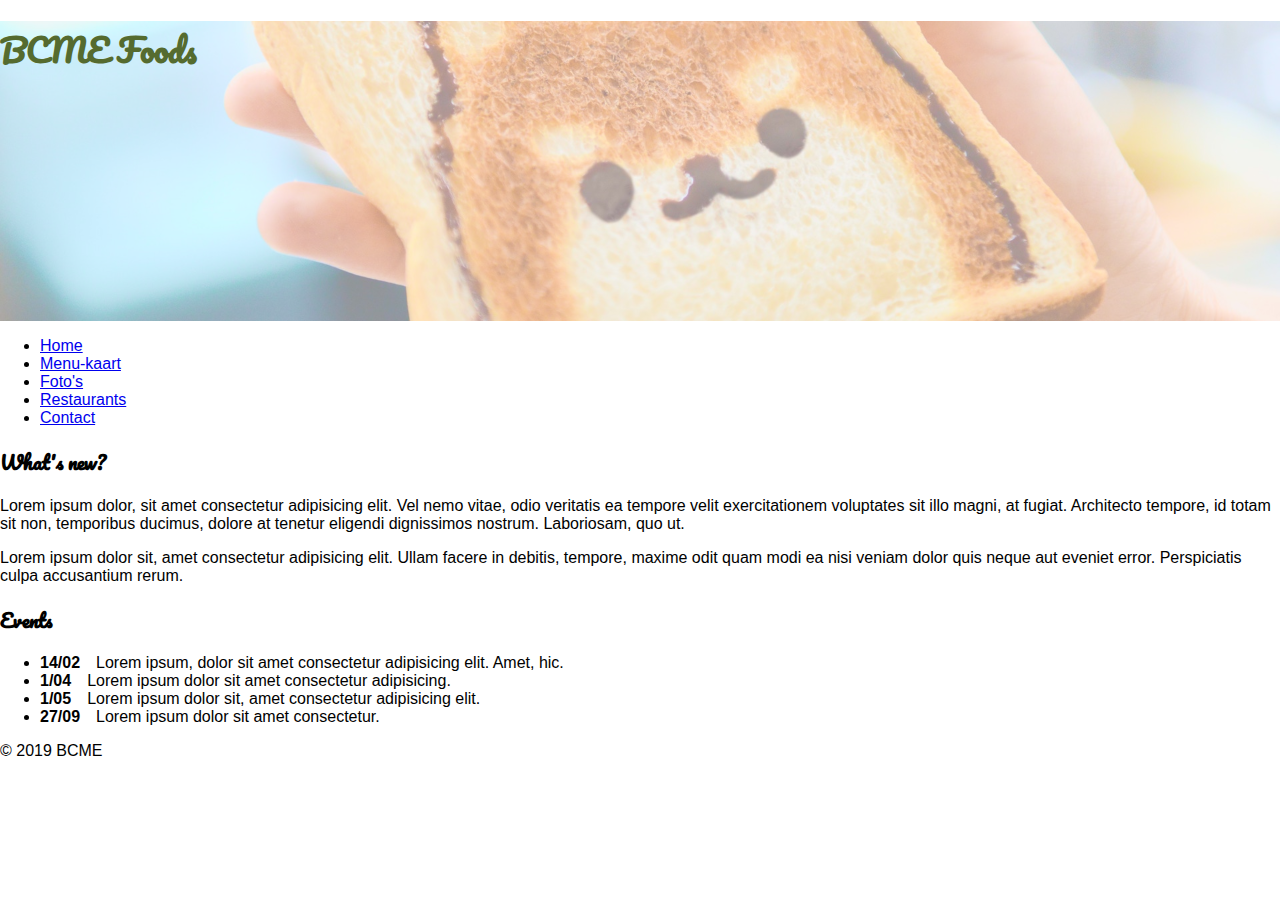
<file: index.html>
<!DOCTYPE html>
<html lang="en">
<head>
    <meta charset="UTF-8">
    <meta name="viewport" content="width=device-width, initial-scale=1.0">
    <meta http-equiv="X-UA-Compatible" content="ie=edge">
    <link rel="stylesheet" href="https://stackpath.bootstrapcdn.com/bootstrap/4.2.1/css/bootstrap.min.css" integrity="sha384-GJzZqFGwb1QTTN6wy59ffF1BuGJpLSa9DkKMp0DgiMDm4iYMj70gZWKYbI706tWS" crossorigin="anonymous">
    <link href="https://fonts.googleapis.com/css?family=Pacifico" rel="stylesheet">
    <link rel="stylesheet" type="text/css" href="style.css">
    <title>Home Page</title>
</head>
<body>
    <!-- Jumbotron -->

    <div class="jumbotron jumbotron-fluid mb-0 align-items-center">
        <h1 class="display-2 font-weight-bold text-center">BCME Foods</h1>
    </div>

    <!-- Navigation bar -->

    <nav class="navbar navbar-expand-md navbar-dark shadow-lg bg-dark text-center justify-content-around">
        <ul class="navbar-nav nav-pills">
            <li class="nav-item px-2 active">
                <a class="nav-link" href="index.html">Home</a>
            </li>
            <li class="nav-item px-2">
                <a class="nav-link" href="menu.html">Menu-kaart</a>
            </li>
            <li class="nav-item px-2">
                <a class="nav-link" href="foto1.html">Foto's</a>
            </li>
            <li class="nav-item px-2">
                <a class="nav-link" href="restaurants.html">Restaurants</a>
            </li>
            <li class="nav-item px-2">
                <a class="nav-link" href="contact.html">Contact</a>
            </li>
        </ul>
    </nav>

    <!-- Main page -->

    <div class="container-fluid bg-dark text-center overflow-hidden">

        <!-- Cards -->

        <div class="row mb-4 mx-md-3">
            <div class="col-md-6 mb-4">
                <div class="card">
                    <div class="card-body shadow bg-light">
                        <h3 class="card-title">What's new?</h3>
                        <p class="card-text my-3 mb-4">Lorem ipsum dolor, sit amet consectetur adipisicing elit. Vel nemo vitae, odio veritatis ea tempore velit exercitationem voluptates sit illo magni, at fugiat. Architecto tempore, id totam sit non, temporibus ducimus, dolore at tenetur eligendi dignissimos nostrum. Laboriosam, quo ut.</p>
                        <p class="card-text my-3 mb-4">
                            Lorem ipsum dolor sit, amet consectetur adipisicing elit. Ullam facere in debitis, tempore, maxime odit quam modi ea nisi veniam dolor quis neque aut eveniet error. Perspiciatis culpa accusantium rerum.
                        </p>
                    </div>
                </div>
            </div>
            <div class="col-md-6 mb-4">
                <div class="card">
                    <div class="card-body shadow bg-light">
                        <h3 class="card-title">Events</h3>
                        <ul class="list-group list-group-flush">
                            <li class="list-group-item bg-light"><strong>14/02</strong>&emsp;Lorem ipsum, dolor sit amet consectetur adipisicing elit. Amet, hic.</li>
                            <li class="list-group-item bg-light"><strong>1/04</strong>&emsp;Lorem ipsum dolor sit amet consectetur adipisicing.</li>
                            <li class="list-group-item bg-light"><strong>1/05</strong>&emsp;Lorem ipsum dolor sit, amet consectetur adipisicing elit.</li>
                            <li class="list-group-item bg-light"><strong>27/09</strong>&emsp;Lorem ipsum dolor sit amet consectetur.</li>
                        </ul>
                    </div>
                </div>
            </div>
        </div>

        <!-- Footer -->

        <div class="col-12 text-center text-white-50">
            &copy; 2019 BCME
        </div>
    </div>
    
    <script src="https://code.jquery.com/jquery-3.3.1.slim.min.js" integrity="sha384-q8i/X+965DzO0rT7abK41JStQIAqVgRVzpbzo5smXKp4YfRvH+8abtTE1Pi6jizo" crossorigin="anonymous"></script>
    <script src="https://cdnjs.cloudflare.com/ajax/libs/popper.js/1.14.6/umd/popper.min.js" integrity="sha384-wHAiFfRlMFy6i5SRaxvfOCifBUQy1xHdJ/yoi7FRNXMRBu5WHdZYu1hA6ZOblgut" crossorigin="anonymous"></script>
    <script src="https://stackpath.bootstrapcdn.com/bootstrap/4.2.1/js/bootstrap.min.js" integrity="sha384-B0UglyR+jN6CkvvICOB2joaf5I4l3gm9GU6Hc1og6Ls7i6U/mkkaduKaBhlAXv9k" crossorigin="anonymous"></script>
</body>
</html>
</file>
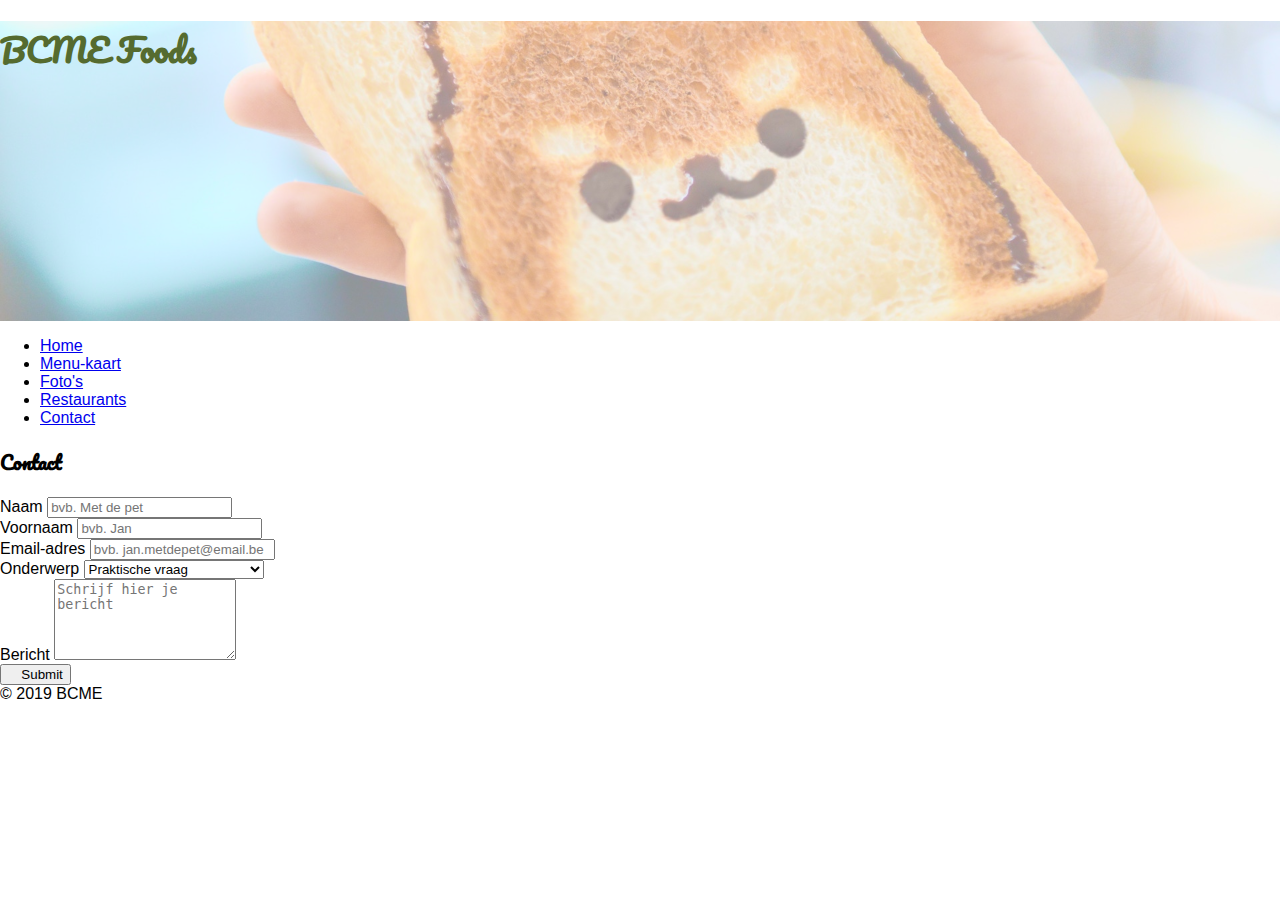
<file: contact.html>
<!DOCTYPE html>
<html lang="en">
<head>
    <meta charset="UTF-8">
    <meta name="viewport" content="width=device-width, initial-scale=1.0">
    <meta http-equiv="X-UA-Compatible" content="ie=edge">
    <link rel="stylesheet" href="https://stackpath.bootstrapcdn.com/bootstrap/4.2.1/css/bootstrap.min.css" integrity="sha384-GJzZqFGwb1QTTN6wy59ffF1BuGJpLSa9DkKMp0DgiMDm4iYMj70gZWKYbI706tWS" crossorigin="anonymous">
    <link href="https://fonts.googleapis.com/css?family=Pacifico" rel="stylesheet">
    <link rel="stylesheet" href="https://use.fontawesome.com/releases/v5.7.2/css/all.css" integrity="sha384-fnmOCqbTlWIlj8LyTjo7mOUStjsKC4pOpQbqyi7RrhN7udi9RwhKkMHpvLbHG9Sr" crossorigin="anonymous">
    <link rel="stylesheet" type="text/css" href="style.css">
    <title>Contact</title>
</head>
<body>

    <!-- Jumbotron -->

    <div class="jumbotron jumbotron-fluid mb-0 align-items-center">
        <h1 class="display-2 font-weight-bold text-center">BCME Foods</h1>
    </div>

    <!-- Navigation bar -->

    <nav class="navbar navbar-expand-md navbar-dark shadow-lg bg-dark text-center justify-content-around">
        <ul class="navbar-nav nav-pills">
            <li class="nav-item px-2">
                <a class="nav-link" href="index.html">Home</a>
            </li>
            <li class="nav-item px-2">
                <a class="nav-link" href="menu.html">Menu-kaart</a>
            </li>
            <li class="nav-item px-2">
                <a class="nav-link" href="foto1.html">Foto's</a>
            </li>
            <li class="nav-item px-2">
                <a class="nav-link" href="restaurants.html">Restaurants</a>
            </li>
            <li class="nav-item px-2 active">
                <a class="nav-link" href="contact.html">Contact</a>
            </li>
        </ul>
    </nav>

    <!-- Main page -->

    <div class="container-fluid bg-dark overflow-hidden">

        <!-- Contactform -->

        <div class="row mb-4 mx-md-5">
            <div class="card col-12 p-0">
                <div class="card-body col-12 shadow bg-light">
                    <h3 class="text-center mb-3">Contact</h3>
                    <form>
                        <div class="container px-5 mb-4">
                            <div class="row">
                                <div class="form-group col-md-6">
                                    <label>Naam</label>
                                    <input type="text" class="form-control" placeholder="bvb. Met de pet">
                                </div>
                                <div class="form-group col-md-6">
                                    <label>Voornaam</label>
                                    <input type="text" class="form-control" placeholder="bvb. Jan">
                                </div>
                            </div>
                            <div class="form-group">
                                <label>Email-adres</label>
                                <input type="email" class="form-control" placeholder="bvb. jan.metdepet@email.be">
                            </div>
                            <div class="form-group">
                                <label>Onderwerp</label>
                                <select class="form-control">
                                    <option>Praktische vraag</option>
                                    <option>Vraag menukaart</option>
                                    <option>Reservering</option>
                                    <option>Klacht</option>
                                    <option>Sponsoring/merchandising</option>
                                </select>
                            </div>
                            <div class="form-group">
                                <label>Bericht</label>
                                <textarea class="form-control" rows="5" placeholder="Schrijf hier je bericht"></textarea>
                            </div>
                            <div class="col text-center">
                                <button type="button" class="btn btn-success btn-lg shadow-sm">
                                    <i class="fas fa-check"></i>&emsp;Submit
                                </button>
                            </div>
                        </div>
                    </form>                
                </div>
            </div>
        </div>

        <!-- Footer -->

        <div class="col-12 text-center text-white-50">
            &copy; 2019 BCME
        </div>
    </div>
    
    <script src="https://code.jquery.com/jquery-3.3.1.slim.min.js" integrity="sha384-q8i/X+965DzO0rT7abK41JStQIAqVgRVzpbzo5smXKp4YfRvH+8abtTE1Pi6jizo" crossorigin="anonymous"></script>
    <script src="https://cdnjs.cloudflare.com/ajax/libs/popper.js/1.14.6/umd/popper.min.js" integrity="sha384-wHAiFfRlMFy6i5SRaxvfOCifBUQy1xHdJ/yoi7FRNXMRBu5WHdZYu1hA6ZOblgut" crossorigin="anonymous"></script>
    <script src="https://stackpath.bootstrapcdn.com/bootstrap/4.2.1/js/bootstrap.min.js" integrity="sha384-B0UglyR+jN6CkvvICOB2joaf5I4l3gm9GU6Hc1og6Ls7i6U/mkkaduKaBhlAXv9k" crossorigin="anonymous"></script>
</body>
</html>
</file>
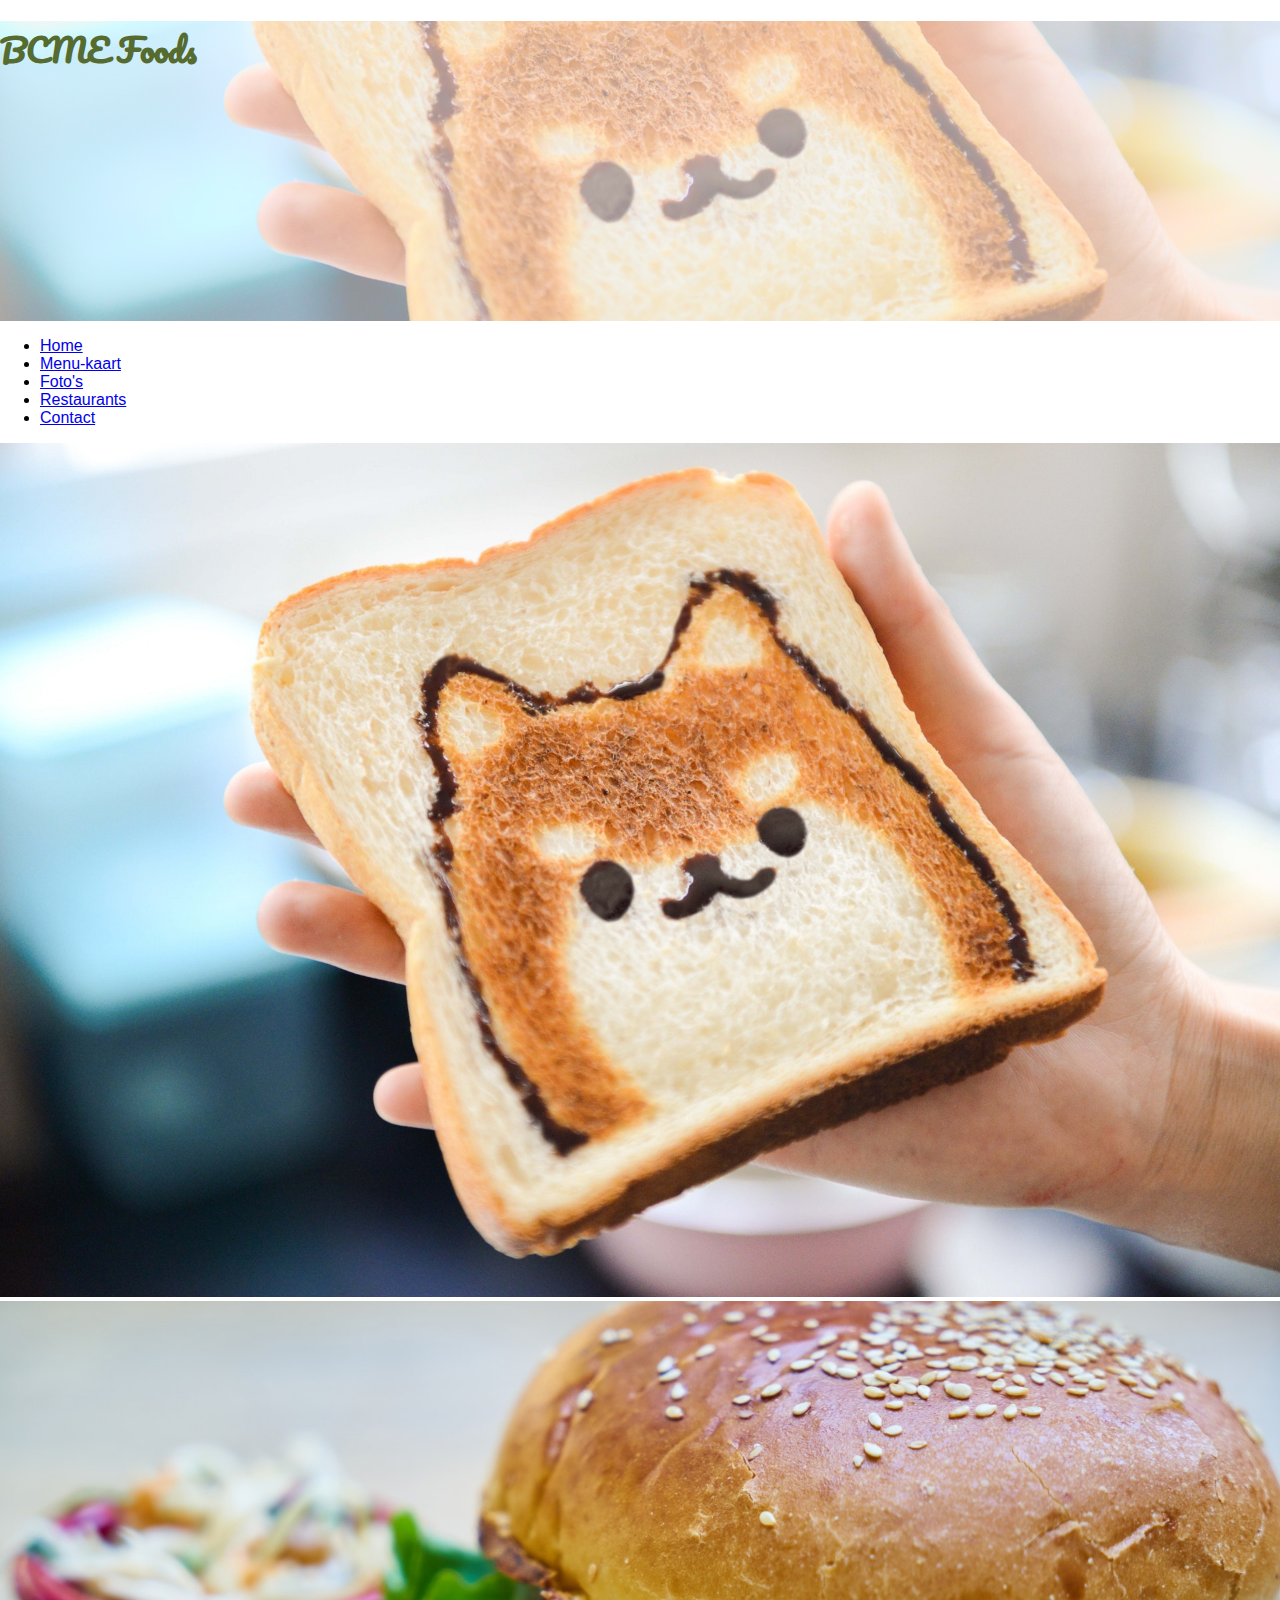
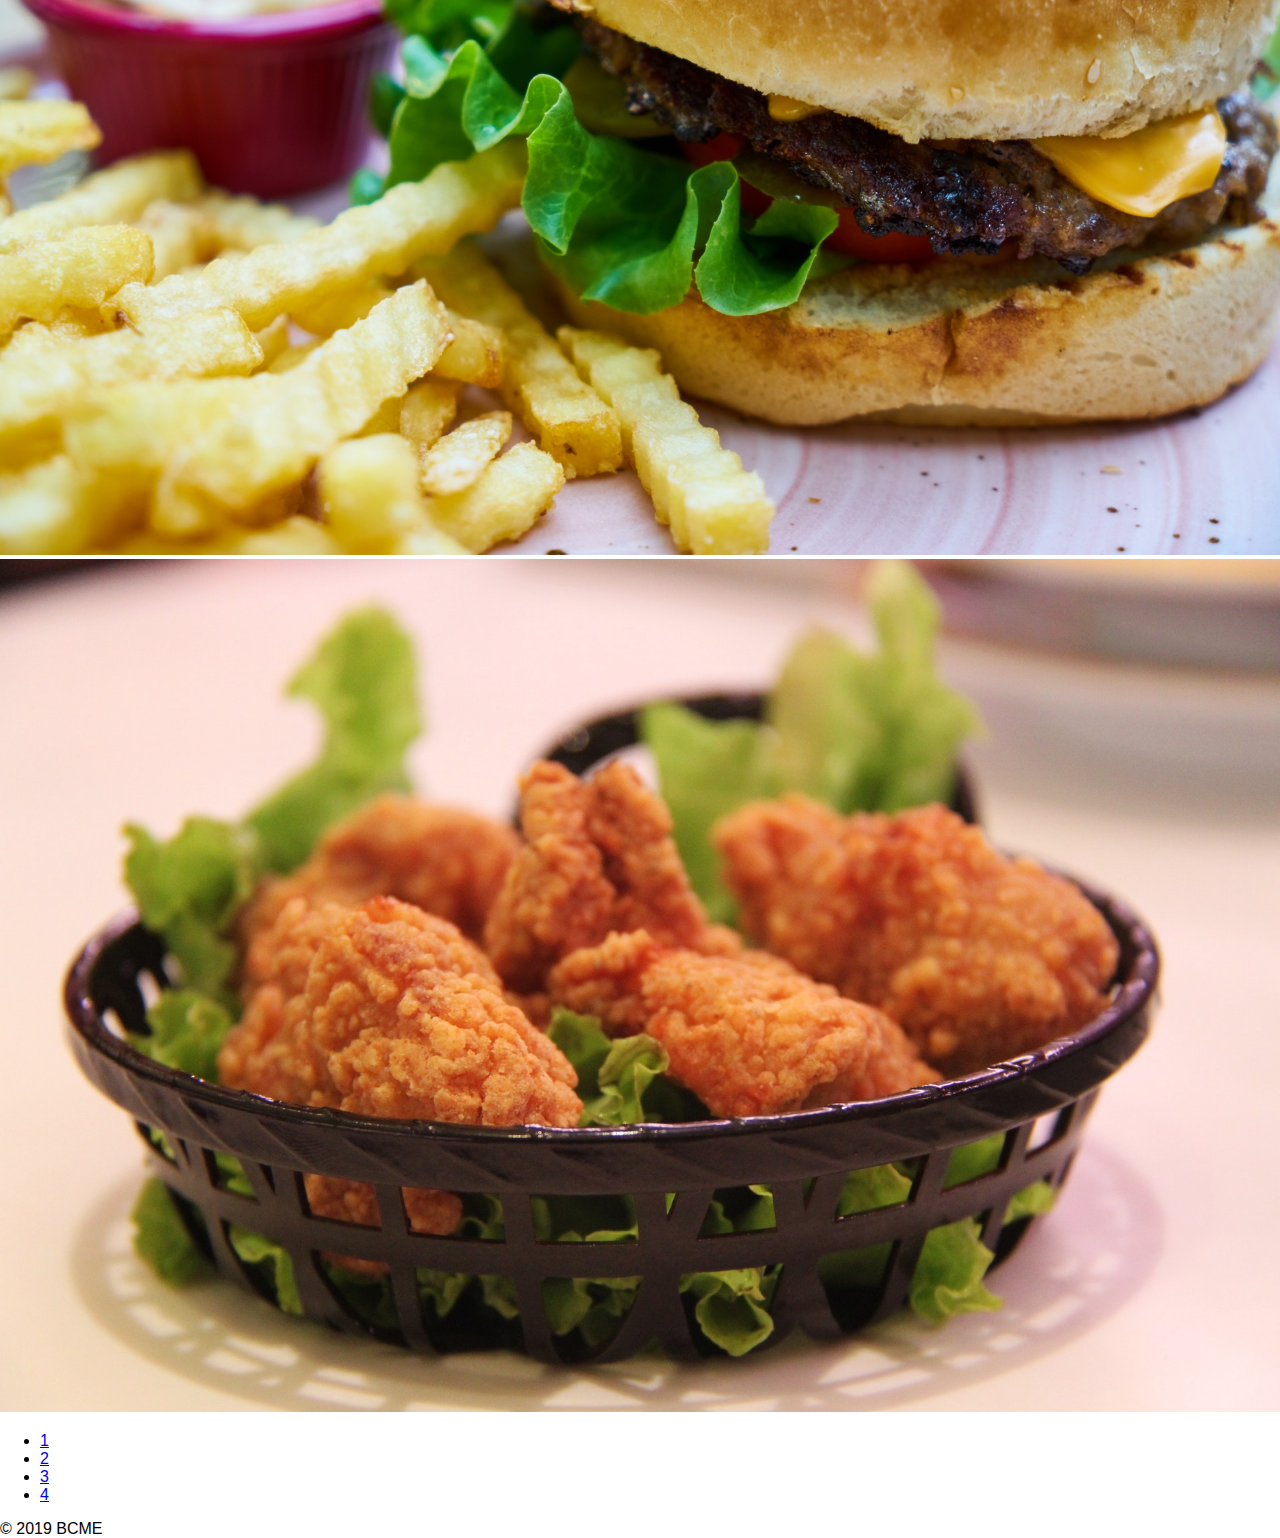
<file: foto1.html>
<!DOCTYPE html>
<html lang="en">
<head>
    <meta charset="UTF-8">
    <meta name="viewport" content="width=device-width, initial-scale=1.0">
    <meta http-equiv="X-UA-Compatible" content="ie=edge">
    <link rel="stylesheet" href="https://stackpath.bootstrapcdn.com/bootstrap/4.2.1/css/bootstrap.min.css" integrity="sha384-GJzZqFGwb1QTTN6wy59ffF1BuGJpLSa9DkKMp0DgiMDm4iYMj70gZWKYbI706tWS" crossorigin="anonymous">
    <link href="https://fonts.googleapis.com/css?family=Pacifico" rel="stylesheet">
    <link rel="stylesheet" type="text/css" href="style.css">
    <title>Foto pagina</title>
</head>
<body>

    <!-- Jumbotron -->

    <div class="jumbotron jumbotron-fluid mb-0 align-items-center">
        <h1 class="display-2 font-weight-bold text-center">BCME Foods</h1>
    </div>

    <!-- Navigation bar -->

    <nav class="navbar navbar-expand-md navbar-dark shadow-lg bg-dark text-center justify-content-around">
        <ul class="navbar-nav nav-pills">
            <li class="nav-item px-2">
                <a class="nav-link" href="index.html">Home</a>
            </li>
            <li class="nav-item px-2">
                <a class="nav-link" href="menu.html">Menu-kaart</a>
            </li>
            <li class="nav-item px-2 active">
                <a class="nav-link" href="foto1.html">Foto's</a>
            </li>
            <li class="nav-item px-2">
                <a class="nav-link" href="restaurants.html">Restaurants</a>
            </li>
            <li class="nav-item px-2">
                <a class="nav-link" href="contact.html">Contact</a>
            </li>
        </ul>
    </nav>

    <!-- Main page -->

    <div class="container-fluid bg-dark text-center overflow-hidden">

        <!-- Image gallery -->

        <div class="gallery mx-3 mt-3 mb-5">
            <div class="container">
                <div class="row">
                    <div class="col-12 my-2 col-md-4 gallery-item">
                        <img src="./pictures/jumbotron.jpeg" class="img-responsive img-gallery shadow" alt="Picture of Doge toasty">
                    </div>
                    <div class="col-12 my-2 col-md-4 gallery-item">
                        <img src="./pictures/burger.jpeg" class="img-responsive img-gallery shadow" alt="Picture of burger with fries">
                    </div>
                    <div class="col-12 my-2 col-md-4 gallery-item">
                        <img src="./pictures/chickenwings.jpeg" class="img-responsive img-gallery shadow" alt="Picture of chicken wings in basket">
                    </div>
                </div>
            </div>
        </div>

        <!-- Pagination -->

        <ul class="pagination m-5 justify-content-center">
            <li class="page-item active"><a class="page-link" href="foto1.html">1</a></li>
            <li class="page-item"><a class="page-link" href="foto2.html">2</a></li>
            <li class="page-item"><a class="page-link" href="foto3.html">3</a></li>
            <li class="page-item"><a class="page-link" href="foto4.html">4</a></li>
        </ul>

        <!-- Footer -->
        
        <div class="col-12 text-center text-white-50">
            &copy; 2019 BCME
        </div>
    </div>
    
    <script src="https://code.jquery.com/jquery-3.3.1.slim.min.js" integrity="sha384-q8i/X+965DzO0rT7abK41JStQIAqVgRVzpbzo5smXKp4YfRvH+8abtTE1Pi6jizo" crossorigin="anonymous"></script>
    <script src="https://cdnjs.cloudflare.com/ajax/libs/popper.js/1.14.6/umd/popper.min.js" integrity="sha384-wHAiFfRlMFy6i5SRaxvfOCifBUQy1xHdJ/yoi7FRNXMRBu5WHdZYu1hA6ZOblgut" crossorigin="anonymous"></script>
    <script src="https://stackpath.bootstrapcdn.com/bootstrap/4.2.1/js/bootstrap.min.js" integrity="sha384-B0UglyR+jN6CkvvICOB2joaf5I4l3gm9GU6Hc1og6Ls7i6U/mkkaduKaBhlAXv9k" crossorigin="anonymous"></script>
</body>
</html>
</file>
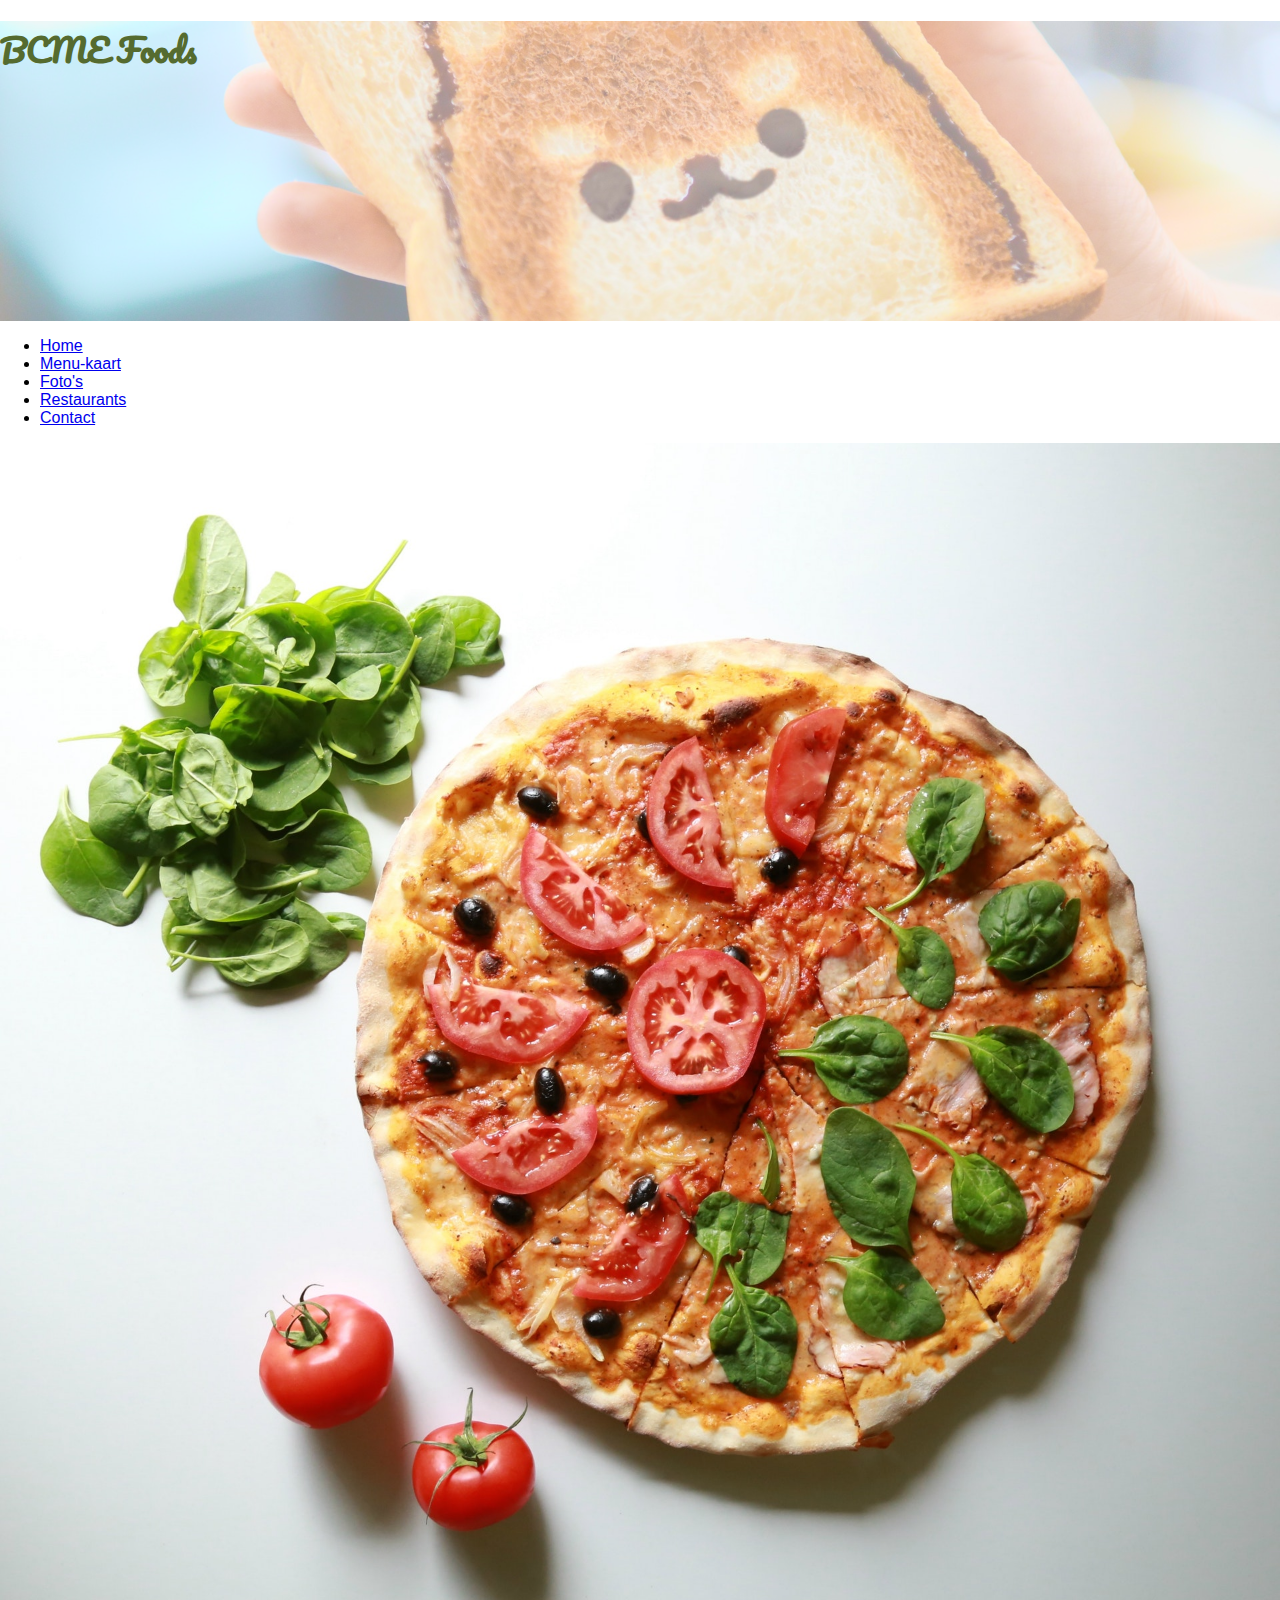
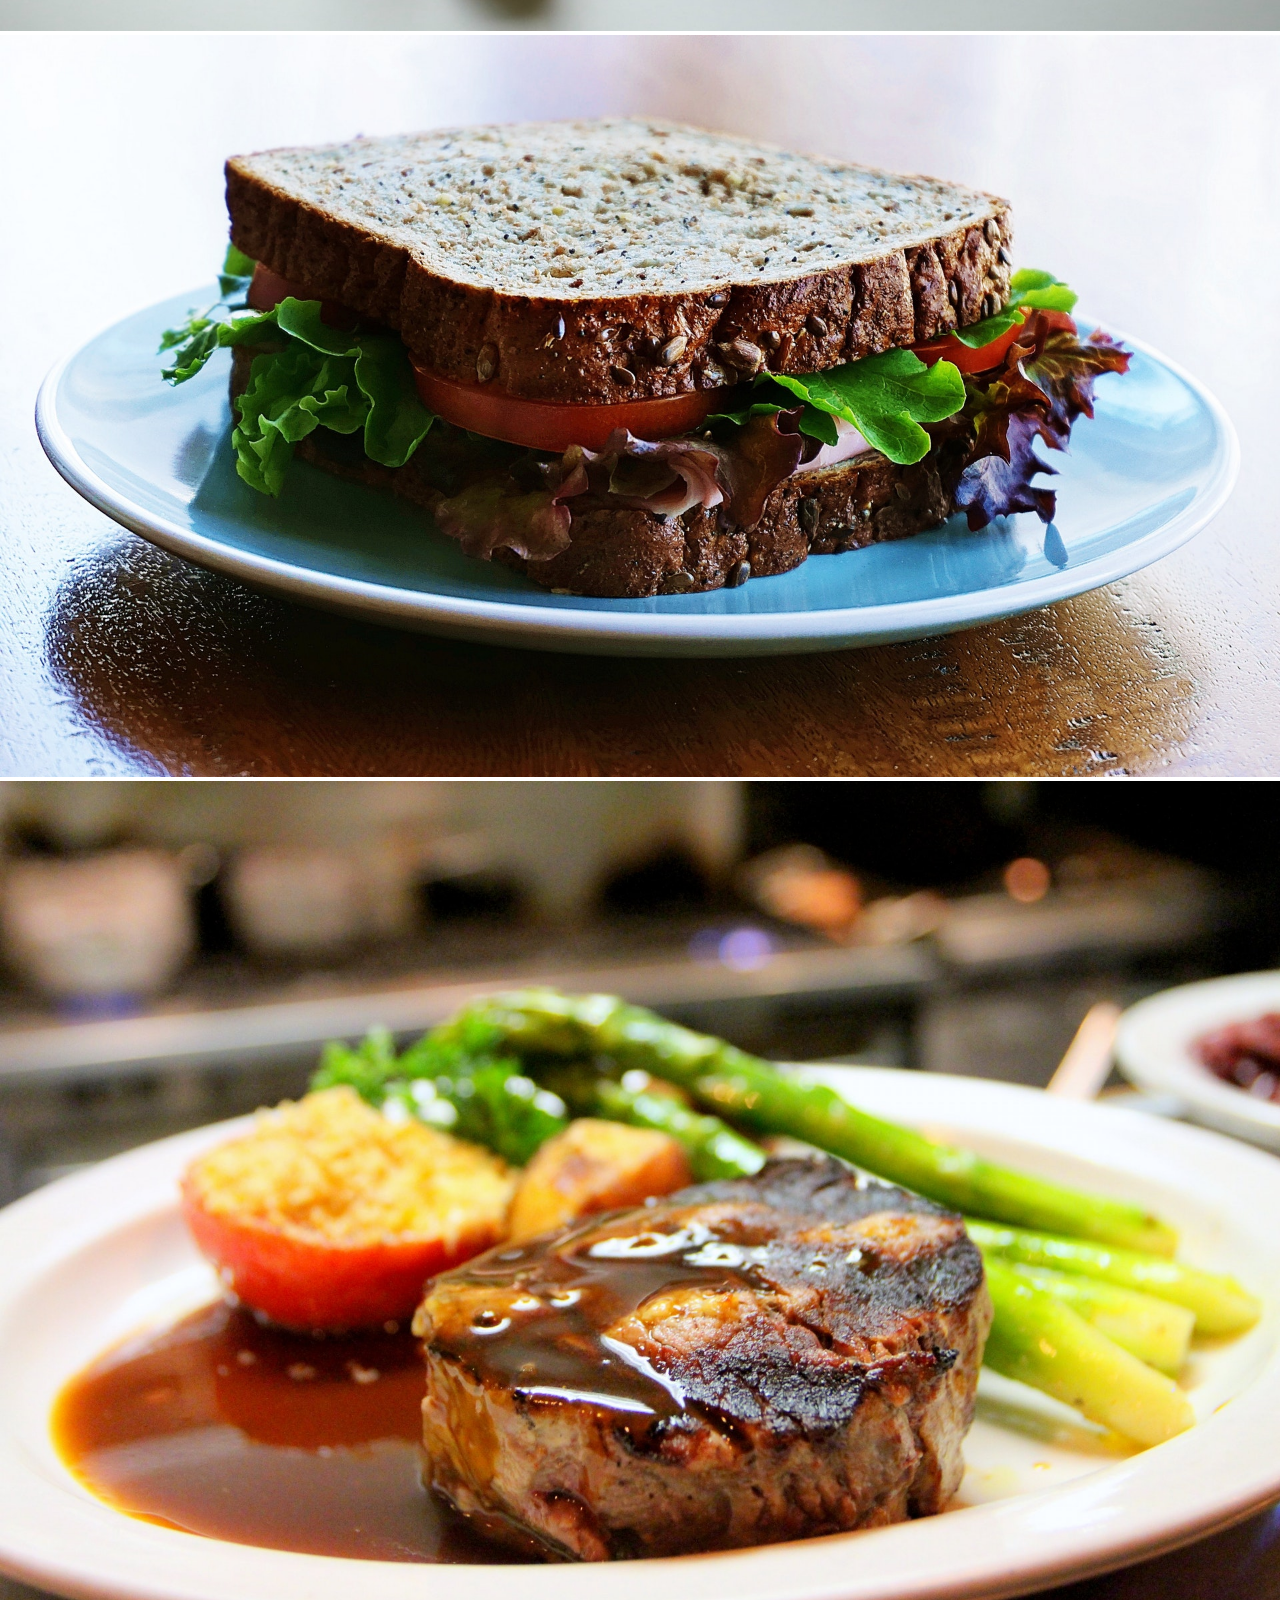
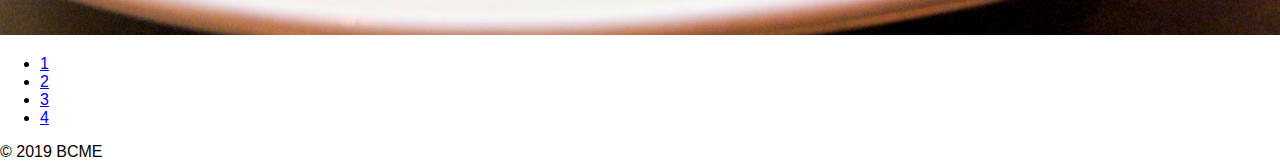
<file: foto2.html>
<!DOCTYPE html>
<html lang="en">
<head>
    <meta charset="UTF-8">
    <meta name="viewport" content="width=device-width, initial-scale=1.0">
    <meta http-equiv="X-UA-Compatible" content="ie=edge">
    <link rel="stylesheet" href="https://stackpath.bootstrapcdn.com/bootstrap/4.2.1/css/bootstrap.min.css" integrity="sha384-GJzZqFGwb1QTTN6wy59ffF1BuGJpLSa9DkKMp0DgiMDm4iYMj70gZWKYbI706tWS" crossorigin="anonymous">
    <link href="https://fonts.googleapis.com/css?family=Pacifico" rel="stylesheet">
    <link rel="stylesheet" type="text/css" href="style.css">
    <title>Foto pagina</title>
</head>
<body>

    <!-- Jumbotron -->

    <div class="jumbotron jumbotron-fluid mb-0 align-items-center">
        <h1 class="display-2 font-weight-bold text-center">BCME Foods</h1>
    </div>

    <!-- Navigation bar -->

    <nav class="navbar navbar-expand-md navbar-dark shadow-lg bg-dark text-center justify-content-around">
        <ul class="navbar-nav nav-pills">
            <li class="nav-item px-2">
                <a class="nav-link" href="index.html">Home</a>
            </li>
            <li class="nav-item px-2">
                <a class="nav-link" href="menu.html">Menu-kaart</a>
            </li>
            <li class="nav-item px-2 active">
                <a class="nav-link" href="foto1.html">Foto's</a>
            </li>
            <li class="nav-item px-2">
                <a class="nav-link" href="restaurants.html">Restaurants</a>
            </li>
            <li class="nav-item px-2">
                <a class="nav-link" href="contact.html">Contact</a>
            </li>
        </ul>
    </nav>

    <!-- Main page -->

    <div class="container-fluid bg-dark text-center overflow-hidden">

        <!-- Image gallery -->

        <div class="gallery mx-3 mt-3 mb-5">
            <div class="container">
                <div class="row">
                    <div class="col-12 my-2 col-md-4 gallery-item">
                        <img src="./pictures/pizza.jpeg" class="img-responsive img-gallery shadow" alt="Picture of pizza with tomato and spinach">
                    </div>
                    <div class="col-12 my-2 col-md-4 gallery-item">
                        <img src="./pictures/sandwich.jpeg" class="img-responsive img-gallery shadow" alt="Picture of sandwich filled with vegetables">
                    </div>
                    <div class="col-12 my-2 col-md-4 gallery-item">
                        <img src="./pictures/steak.jpeg" class="img-responsive img-gallery shadow" alt="Picture of juicy steak with vegetables">
                    </div>
                </div>
            </div>
        </div>

        <!-- Pagination -->

        <ul class="pagination m-5 justify-content-center">
            <li class="page-item"><a class="page-link" href="foto1.html">1</a></li>
            <li class="page-item active"><a class="page-link" href="foto2.html">2</a></li>
            <li class="page-item"><a class="page-link" href="foto3.html">3</a></li>
            <li class="page-item"><a class="page-link" href="foto4.html">4</a></li>
        </ul>

        <!-- Footer -->
        
        <div class="col-12 text-center text-white-50">
            &copy; 2019 BCME
        </div>
    </div>
    
    <script src="https://code.jquery.com/jquery-3.3.1.slim.min.js" integrity="sha384-q8i/X+965DzO0rT7abK41JStQIAqVgRVzpbzo5smXKp4YfRvH+8abtTE1Pi6jizo" crossorigin="anonymous"></script>
    <script src="https://cdnjs.cloudflare.com/ajax/libs/popper.js/1.14.6/umd/popper.min.js" integrity="sha384-wHAiFfRlMFy6i5SRaxvfOCifBUQy1xHdJ/yoi7FRNXMRBu5WHdZYu1hA6ZOblgut" crossorigin="anonymous"></script>
    <script src="https://stackpath.bootstrapcdn.com/bootstrap/4.2.1/js/bootstrap.min.js" integrity="sha384-B0UglyR+jN6CkvvICOB2joaf5I4l3gm9GU6Hc1og6Ls7i6U/mkkaduKaBhlAXv9k" crossorigin="anonymous"></script>
</body>
</html>
</file>
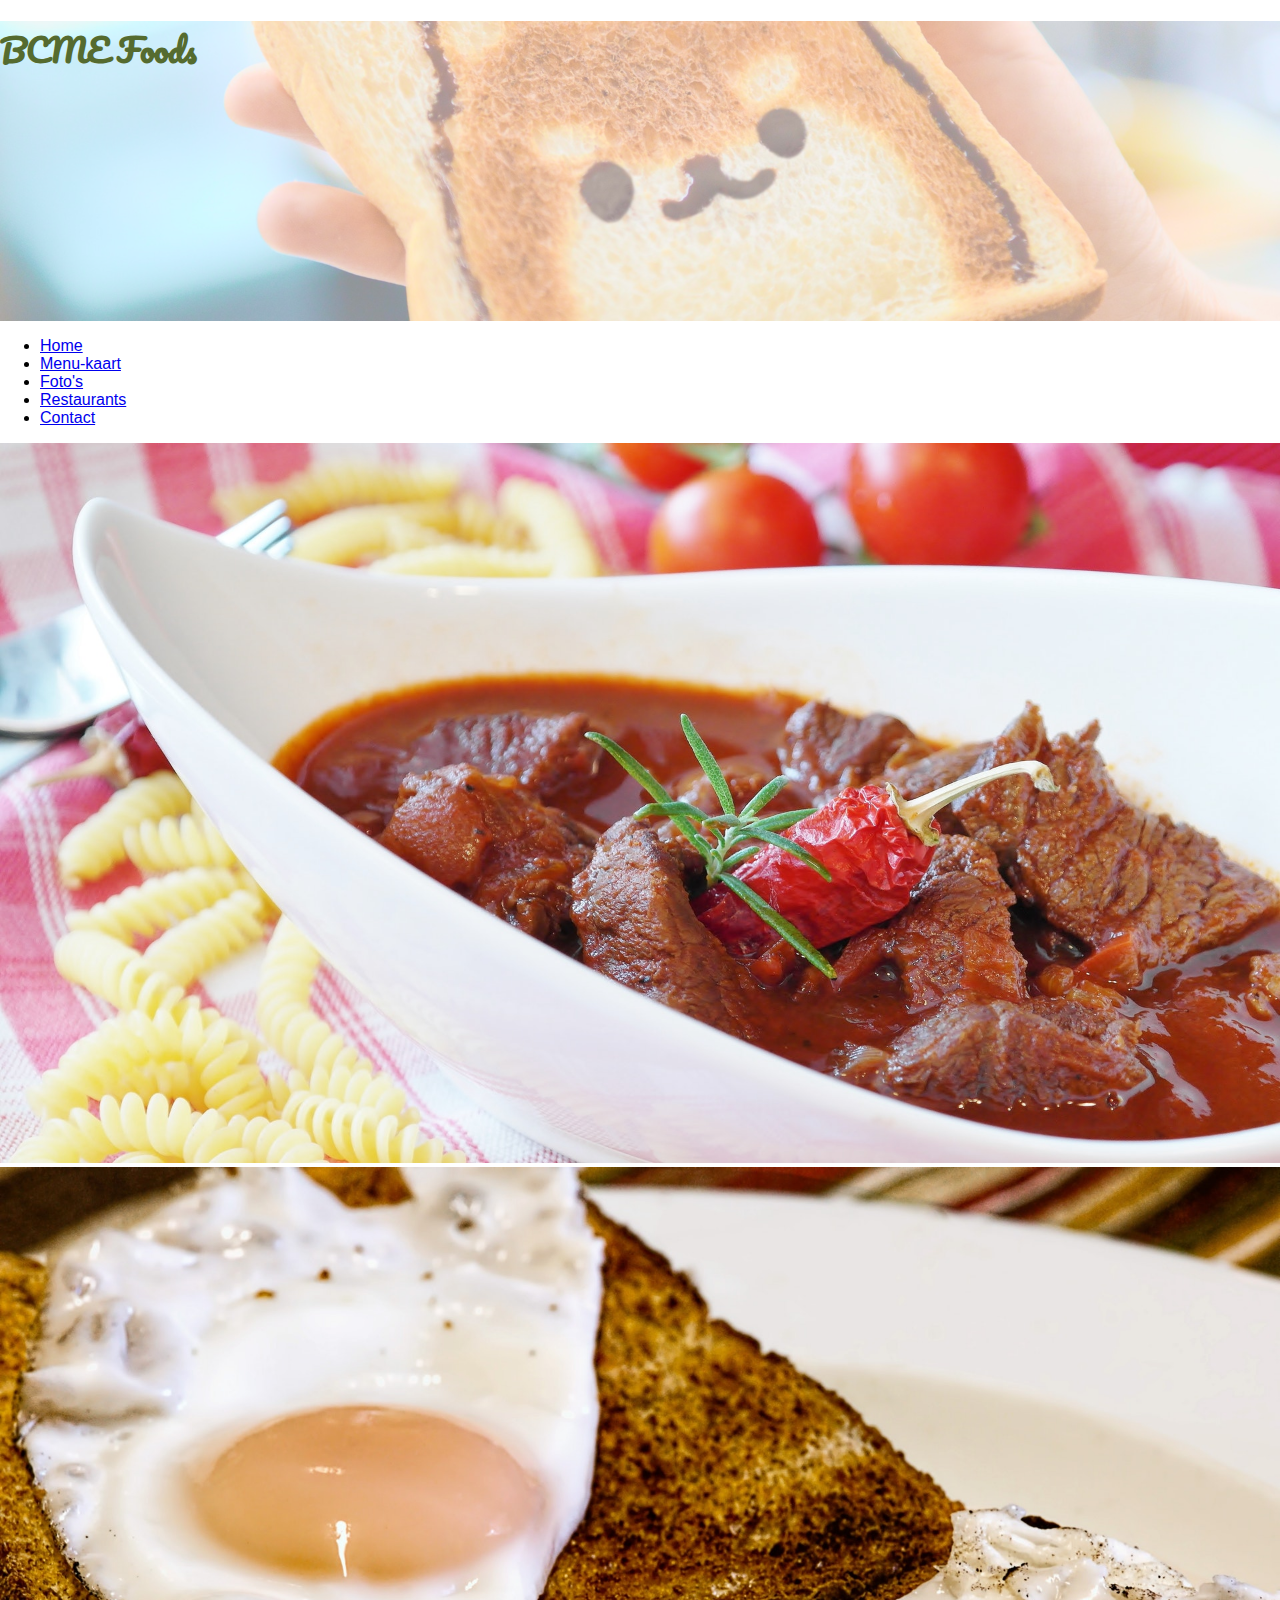
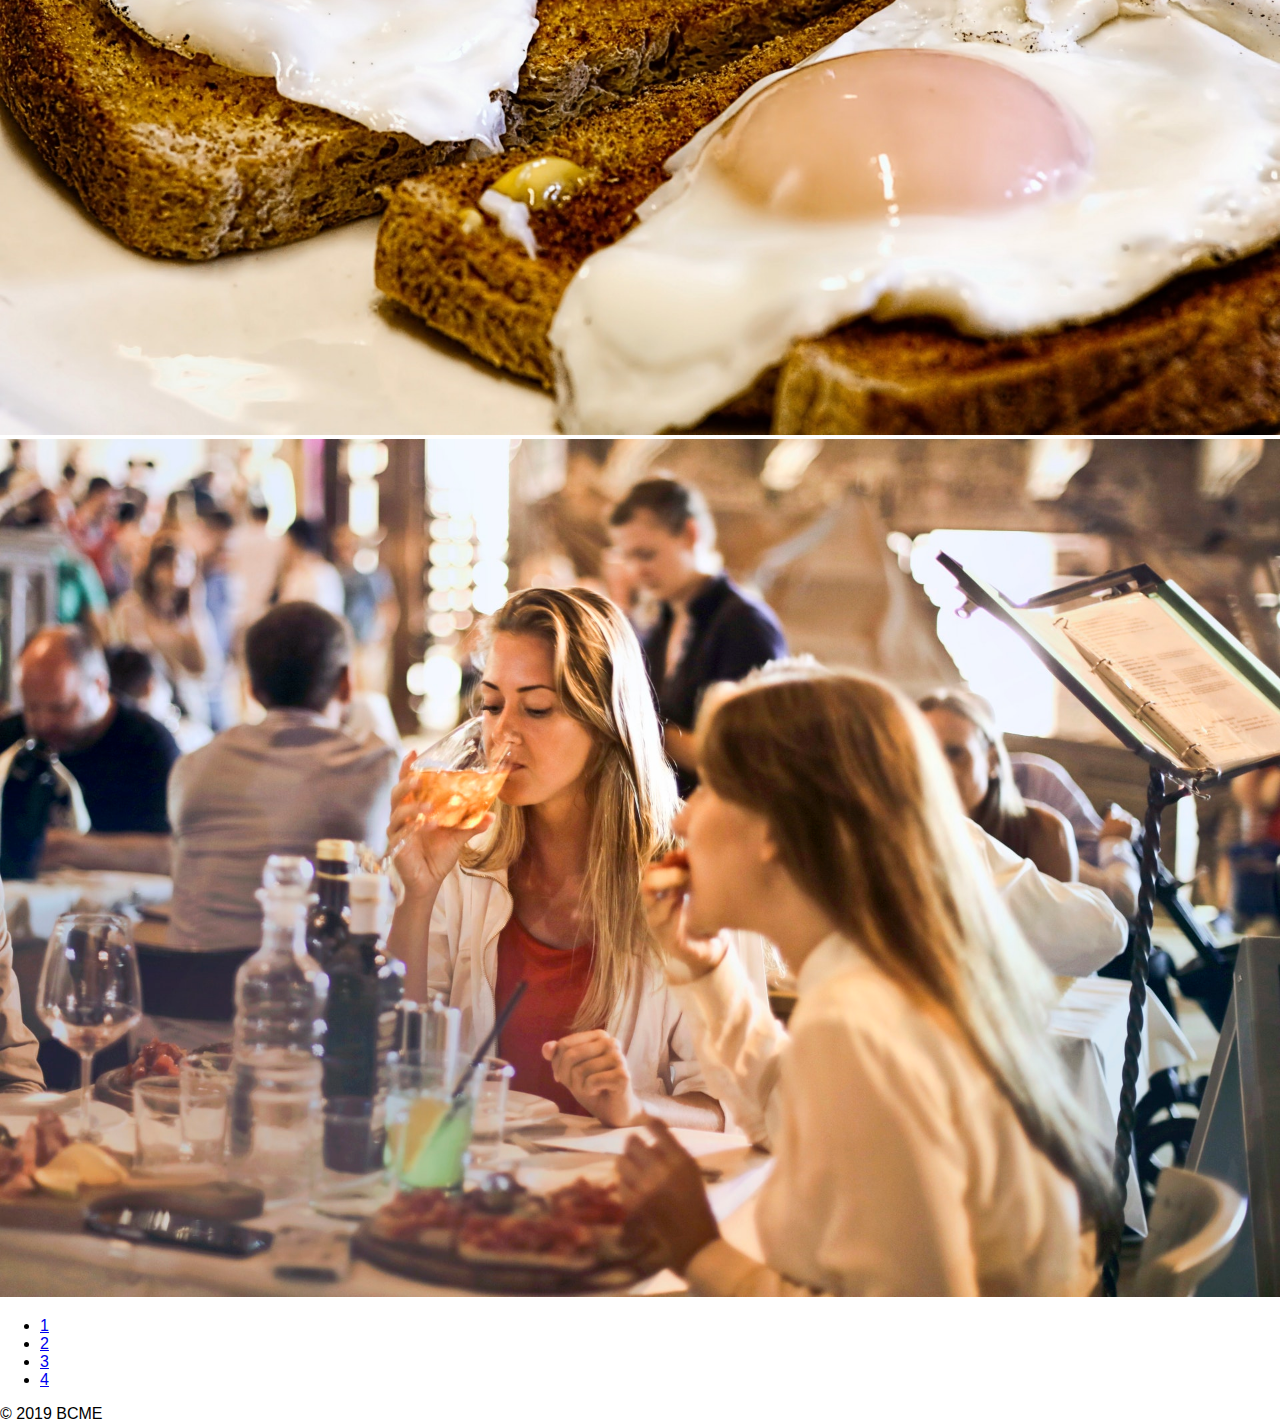
<file: foto3.html>
<!DOCTYPE html>
<html lang="en">
<head>
    <meta charset="UTF-8">
    <meta name="viewport" content="width=device-width, initial-scale=1.0">
    <meta http-equiv="X-UA-Compatible" content="ie=edge">
    <link rel="stylesheet" href="https://stackpath.bootstrapcdn.com/bootstrap/4.2.1/css/bootstrap.min.css" integrity="sha384-GJzZqFGwb1QTTN6wy59ffF1BuGJpLSa9DkKMp0DgiMDm4iYMj70gZWKYbI706tWS" crossorigin="anonymous">
    <link href="https://fonts.googleapis.com/css?family=Pacifico" rel="stylesheet">
    <link rel="stylesheet" type="text/css" href="style.css">
    <title>Foto pagina</title>
</head>
<body>

    <!-- Jumbotron -->

    <div class="jumbotron jumbotron-fluid mb-0 align-items-center">
        <h1 class="display-2 font-weight-bold text-center">BCME Foods</h1>
    </div>

    <!-- Navigation bar -->

    <nav class="navbar navbar-expand-md navbar-dark shadow-lg bg-dark text-center justify-content-around">
        <ul class="navbar-nav nav-pills">
            <li class="nav-item px-2">
                <a class="nav-link" href="index.html">Home</a>
            </li>
            <li class="nav-item px-2">
                <a class="nav-link" href="menu.html">Menu-kaart</a>
            </li>
            <li class="nav-item px-2 active">
                <a class="nav-link" href="foto1.html">Foto's</a>
            </li>
            <li class="nav-item px-2">
                <a class="nav-link" href="restaurants.html">Restaurants</a>
            </li>
            <li class="nav-item px-2">
                <a class="nav-link" href="contact.html">Contact</a>
            </li>
        </ul>
    </nav>

    <!-- Main page -->

    <div class="container-fluid bg-dark text-center overflow-hidden">

        <!-- Image gallery -->

        <div class="gallery mx-3 mt-3 mb-5">
            <div class="container">
                <div class="row">
                    <div class="col-12 my-2 col-md-4 gallery-item">
                        <img src="./pictures/stoofvlees.jpeg" class="img-responsive img-gallery shadow" alt="Picture of beef stew">
                    </div>
                    <div class="col-12 my-2 col-md-4 gallery-item">
                        <img src="./pictures/toast.jpeg" class="img-responsive img-gallery shadow" alt="Picture of toast with eggs">
                    </div>
                    <div class="col-12 my-2 col-md-4 gallery-item">
                        <img src="./pictures/dining.jpeg" class="img-responsive img-gallery shadow" alt="Picture of two girls dining">
                    </div>
                </div>
            </div>
        </div>

        <!-- Pagination -->

        <ul class="pagination m-5 justify-content-center">
            <li class="page-item"><a class="page-link" href="foto1.html">1</a></li>
            <li class="page-item"><a class="page-link" href="foto2.html">2</a></li>
            <li class="page-item active"><a class="page-link" href="foto3.html">3</a></li>
            <li class="page-item"><a class="page-link" href="foto4.html">4</a></li>
        </ul>

        <!-- Footer -->
        
        <div class="col-12 text-center text-white-50">
            &copy; 2019 BCME
        </div>
    </div>
    
    <script src="https://code.jquery.com/jquery-3.3.1.slim.min.js" integrity="sha384-q8i/X+965DzO0rT7abK41JStQIAqVgRVzpbzo5smXKp4YfRvH+8abtTE1Pi6jizo" crossorigin="anonymous"></script>
    <script src="https://cdnjs.cloudflare.com/ajax/libs/popper.js/1.14.6/umd/popper.min.js" integrity="sha384-wHAiFfRlMFy6i5SRaxvfOCifBUQy1xHdJ/yoi7FRNXMRBu5WHdZYu1hA6ZOblgut" crossorigin="anonymous"></script>
    <script src="https://stackpath.bootstrapcdn.com/bootstrap/4.2.1/js/bootstrap.min.js" integrity="sha384-B0UglyR+jN6CkvvICOB2joaf5I4l3gm9GU6Hc1og6Ls7i6U/mkkaduKaBhlAXv9k" crossorigin="anonymous"></script>
</body>
</html>
</file>
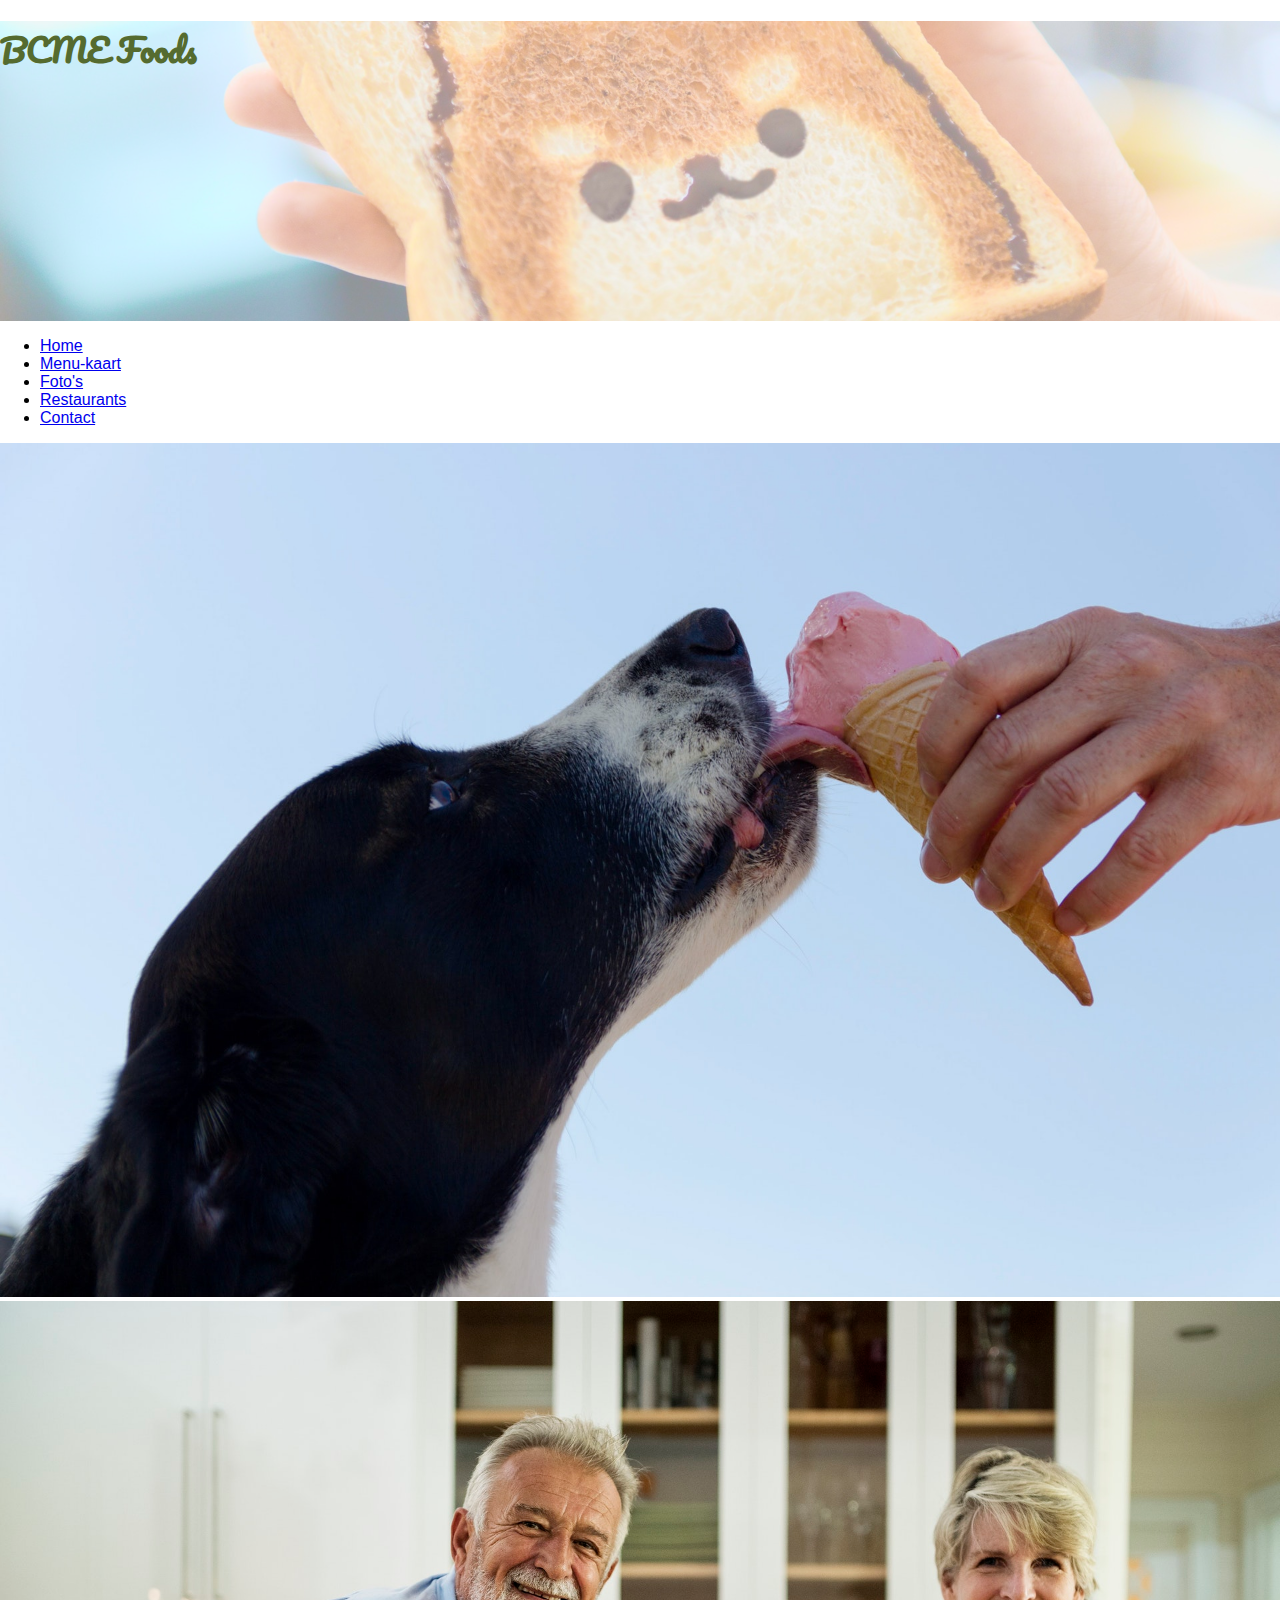
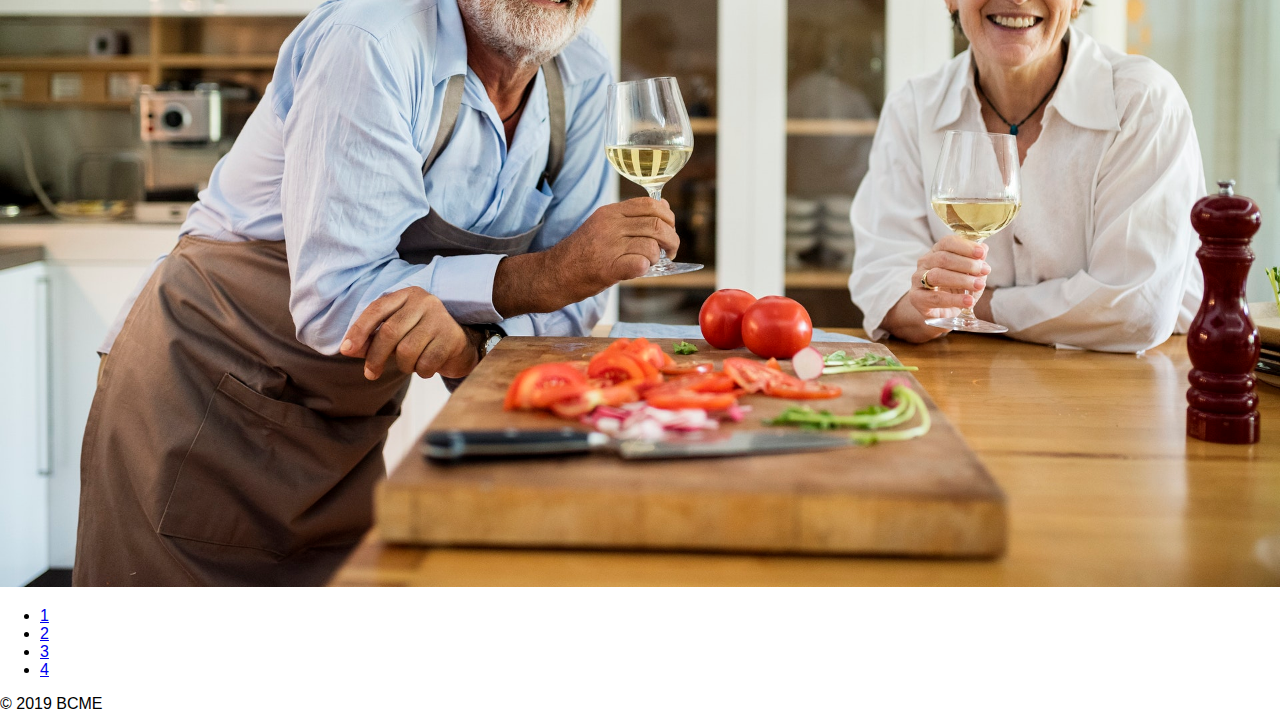
<file: foto4.html>
<!DOCTYPE html>
<html lang="en">
<head>
    <meta charset="UTF-8">
    <meta name="viewport" content="width=device-width, initial-scale=1.0">
    <meta http-equiv="X-UA-Compatible" content="ie=edge">
    <link rel="stylesheet" href="https://stackpath.bootstrapcdn.com/bootstrap/4.2.1/css/bootstrap.min.css" integrity="sha384-GJzZqFGwb1QTTN6wy59ffF1BuGJpLSa9DkKMp0DgiMDm4iYMj70gZWKYbI706tWS" crossorigin="anonymous">
    <link href="https://fonts.googleapis.com/css?family=Pacifico" rel="stylesheet">
    <link rel="stylesheet" type="text/css" href="style.css">
    <title>Foto pagina</title>
</head>
<body>

    <!-- Jumbotron -->

    <div class="jumbotron jumbotron-fluid mb-0 align-items-center">
        <h1 class="display-2 font-weight-bold text-center">BCME Foods</h1>
    </div>

    <!-- Navigation bar -->

    <nav class="navbar navbar-expand-md navbar-dark shadow-lg bg-dark text-center justify-content-around">
        <ul class="navbar-nav nav-pills">
            <li class="nav-item px-2">
                <a class="nav-link" href="index.html">Home</a>
            </li>
            <li class="nav-item px-2">
                <a class="nav-link" href="menu.html">Menu-kaart</a>
            </li>
            <li class="nav-item px-2 active">
                <a class="nav-link" href="foto1.html">Foto's</a>
            </li>
            <li class="nav-item px-2">
                <a class="nav-link" href="restaurants.html">Restaurants</a>
            </li>
            <li class="nav-item px-2">
                <a class="nav-link" href="contact.html">Contact</a>
            </li>
        </ul>
    </nav>

    <!-- Main Page -->

    <div class="container-fluid bg-dark text-center overflow-hidden">

        <!-- Image gallery -->

        <div class="gallery mx-3 mt-3 mb-5">
            <div class="container">
                <div class="row">
                    <div class="col-12 my-2 col-md-4 gallery-item">
                        <img src="./pictures/dog.jpeg" class="img-responsive img-gallery shadow" alt="Picture of dog licking ice cream">
                    </div>
                    <div class="col-12 my-2 col-md-4 gallery-item">
                        <img src="./pictures/kitchen.jpeg" class="img-responsive img-gallery shadow" alt="Picture of older couple drinking wine in kitchen">
                    </div>
                </div>
            </div>
        </div>

        <!-- Pagination -->

        <ul class="pagination m-5 justify-content-center">
            <li class="page-item"><a class="page-link" href="foto1.html">1</a></li>
            <li class="page-item"><a class="page-link" href="foto2.html">2</a></li>
            <li class="page-item"><a class="page-link" href="foto3.html">3</a></li>
            <li class="page-item active"><a class="page-link" href="foto4.html">4</a></li>
        </ul>

        <!-- Footer -->
        
        <div class="col-12 text-center text-white-50">
            &copy; 2019 BCME
        </div>
    </div>
    
    <script src="https://code.jquery.com/jquery-3.3.1.slim.min.js" integrity="sha384-q8i/X+965DzO0rT7abK41JStQIAqVgRVzpbzo5smXKp4YfRvH+8abtTE1Pi6jizo" crossorigin="anonymous"></script>
    <script src="https://cdnjs.cloudflare.com/ajax/libs/popper.js/1.14.6/umd/popper.min.js" integrity="sha384-wHAiFfRlMFy6i5SRaxvfOCifBUQy1xHdJ/yoi7FRNXMRBu5WHdZYu1hA6ZOblgut" crossorigin="anonymous"></script>
    <script src="https://stackpath.bootstrapcdn.com/bootstrap/4.2.1/js/bootstrap.min.js" integrity="sha384-B0UglyR+jN6CkvvICOB2joaf5I4l3gm9GU6Hc1og6Ls7i6U/mkkaduKaBhlAXv9k" crossorigin="anonymous"></script>
</body>
</html>
</file>
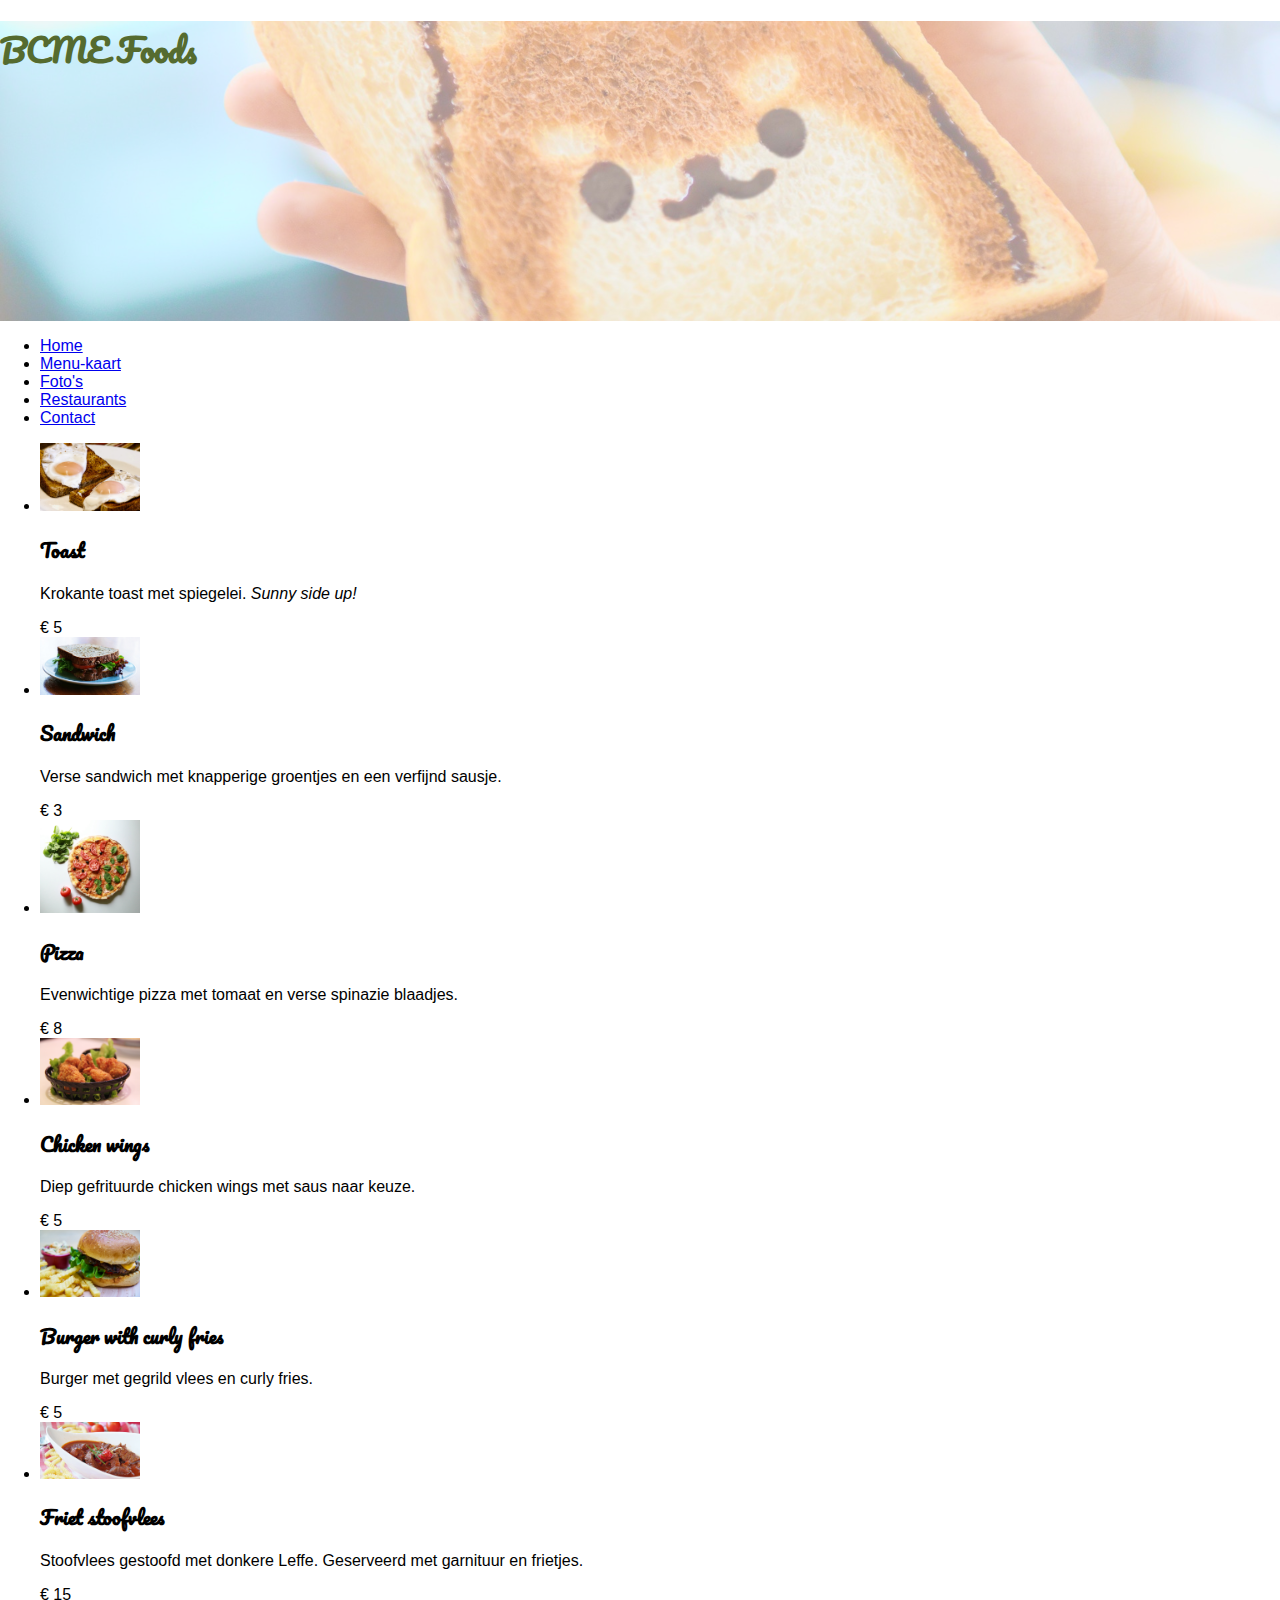
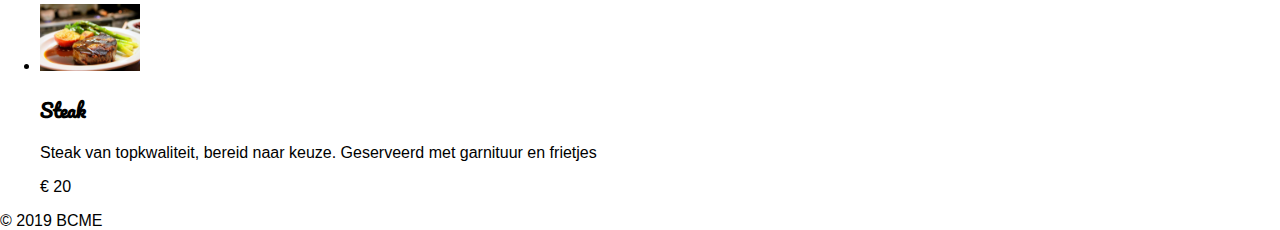
<file: menu.html>
<!DOCTYPE html>
<html lang="en">
<head>
    <meta charset="UTF-8">
    <meta name="viewport" content="width=device-width, initial-scale=1.0">
    <meta http-equiv="X-UA-Compatible" content="ie=edge">
    <link rel="stylesheet" href="https://stackpath.bootstrapcdn.com/bootstrap/4.2.1/css/bootstrap.min.css" integrity="sha384-GJzZqFGwb1QTTN6wy59ffF1BuGJpLSa9DkKMp0DgiMDm4iYMj70gZWKYbI706tWS" crossorigin="anonymous">
    <link href="https://fonts.googleapis.com/css?family=Pacifico" rel="stylesheet">
    <link rel="stylesheet" type="text/css" href="style.css">
    <title>Menu-kaart</title>
</head>
<body>

    <!-- Jumbotron -->

    <div class="jumbotron jumbotron-fluid mb-0 align-items-center">
        <h1 class="display-2 font-weight-bold text-center">BCME Foods</h1>
    </div>

    <!-- Navigation bar -->

    <nav class="navbar navbar-expand-md navbar-dark shadow-lg bg-dark text-center justify-content-around">
        <ul class="navbar-nav nav-pills">
            <li class="nav-item px-2">
                <a class="nav-link" href="index.html">Home</a>
            </li>
            <li class="nav-item px-2 active">
                <a class="nav-link" href="menu.html">Menu-kaart</a>
            </li>
            <li class="nav-item px-2">
                <a class="nav-link" href="foto1.html">Foto's</a>
            </li>
            <li class="nav-item px-2">
                <a class="nav-link" href="restaurants.html">Restaurants</a>
            </li>
            <li class="nav-item px-2">
                <a class="nav-link" href="contact.html">Contact</a>
            </li>
        </ul>
    </nav>

    <!-- Main page -->

    <div class="container-fluid bg-dark text-center overflow-hidden">

        <!-- Dishes -->

        <div class="card mb-4 mx-md-5">
            <div class="card-body shadow bg-light">
                <ul class="list-group list-group-flush">
                    <li class="list-group-item d-flex flex-row justify-content-between bg-light">
                        <img src="./pictures/menu/toast-min.jpeg" alt="Picture of toast with eggs" class="align-self-center shadow-sm">
                        <div class="description p-1">
                            <h3>Toast</h3>
                            <p>Krokante toast met spiegelei. <em>Sunny side up!</em></p>
                        </div>
                        <span class="badge align-self-center">€ 5</span>
                    </li>
                    <li class="list-group-item d-flex flex-row justify-content-between bg-light">
                        <img src="./pictures/menu/sandwich-min.jpeg" alt="Picture of filled sandwich" class="align-self-center shadow-sm">
                        <div class="description p-1">
                            <h3>Sandwich</h3>
                            <p>Verse sandwich met knapperige groentjes en een verfijnd sausje.</p>
                        </div>
                        <span class="badge align-self-center">€ 3</span>
                    </li>
                    <li class="list-group-item d-flex flex-row justify-content-between bg-light">
                        <img src="./pictures/menu/pizza-min.jpeg" alt="Picture of pizza with tomato and spinach" class="align-self-center shadow-sm">
                        <div class="description p-1">
                            <h3>Pizza</h3>
                            <p>Evenwichtige pizza met tomaat en verse spinazie blaadjes.</p>
                        </div>
                        <span class="badge align-self-center">€ 8</span>
                    </li>
                    <li class="list-group-item d-flex flex-row justify-content-between bg-light">
                        <img src="./pictures/menu/chickenwings-min.jpeg" alt="Picture of toast with eggs" class="align-self-center shadow-sm">
                        <div class="description p-1">
                            <h3>Chicken wings</h3>
                            <p>Diep gefrituurde chicken wings met saus naar keuze.</p>
                        </div>
                        <span class="badge align-self-center">€ 5</span>
                    </li>
                    <li class="list-group-item d-flex flex-row justify-content-between bg-light">
                        <img src="./pictures/menu/burger-min.jpeg" alt="Picture of burger with curly fries" class="align-self-center shadow-sm">
                        <div class="description p-1">
                            <h3>Burger with curly fries</h3>
                            <p>Burger met gegrild vlees en curly fries.</p>
                        </div>
                        <span class="badge align-self-center">€ 5</span>
                    </li>
                    <li class="list-group-item d-flex flex-row justify-content-between bg-light">
                        <img src="./pictures/menu/stoofvlees-min.jpeg" alt="Picture of beef stew with vegetables" class="align-self-center shadow-sm">
                        <div class="description p-1">
                            <h3>Friet stoofvlees</h3>
                            <p>Stoofvlees gestoofd met donkere Leffe. Geserveerd met garnituur en frietjes.</p>
                        </div>
                        <span class="badge align-self-center">€ 15</span>
                    </li>
                    <li class="list-group-item d-flex flex-row justify-content-between bg-light">
                        <img src="./pictures/menu/steak-min.jpeg" alt="Picture of toast with eggs" class="align-self-center shadow-sm">
                        <div class="description p-1">
                            <h3>Steak</h3>
                            <p>Steak van topkwaliteit, bereid naar keuze. Geserveerd met garnituur en frietjes</p>
                        </div>
                        <span class="badge align-self-center">€ 20</span>
                    </li>
                </ul>
            </div>
        </div>

        <!-- Footer -->
        
        <div class="col-12 text-center text-white-50">
            &copy; 2019 BCME
        </div>
    </div>
    
    <script src="https://code.jquery.com/jquery-3.3.1.slim.min.js" integrity="sha384-q8i/X+965DzO0rT7abK41JStQIAqVgRVzpbzo5smXKp4YfRvH+8abtTE1Pi6jizo" crossorigin="anonymous"></script>
    <script src="https://cdnjs.cloudflare.com/ajax/libs/popper.js/1.14.6/umd/popper.min.js" integrity="sha384-wHAiFfRlMFy6i5SRaxvfOCifBUQy1xHdJ/yoi7FRNXMRBu5WHdZYu1hA6ZOblgut" crossorigin="anonymous"></script>
    <script src="https://stackpath.bootstrapcdn.com/bootstrap/4.2.1/js/bootstrap.min.js" integrity="sha384-B0UglyR+jN6CkvvICOB2joaf5I4l3gm9GU6Hc1og6Ls7i6U/mkkaduKaBhlAXv9k" crossorigin="anonymous"></script>
</body>
</html>
</file>
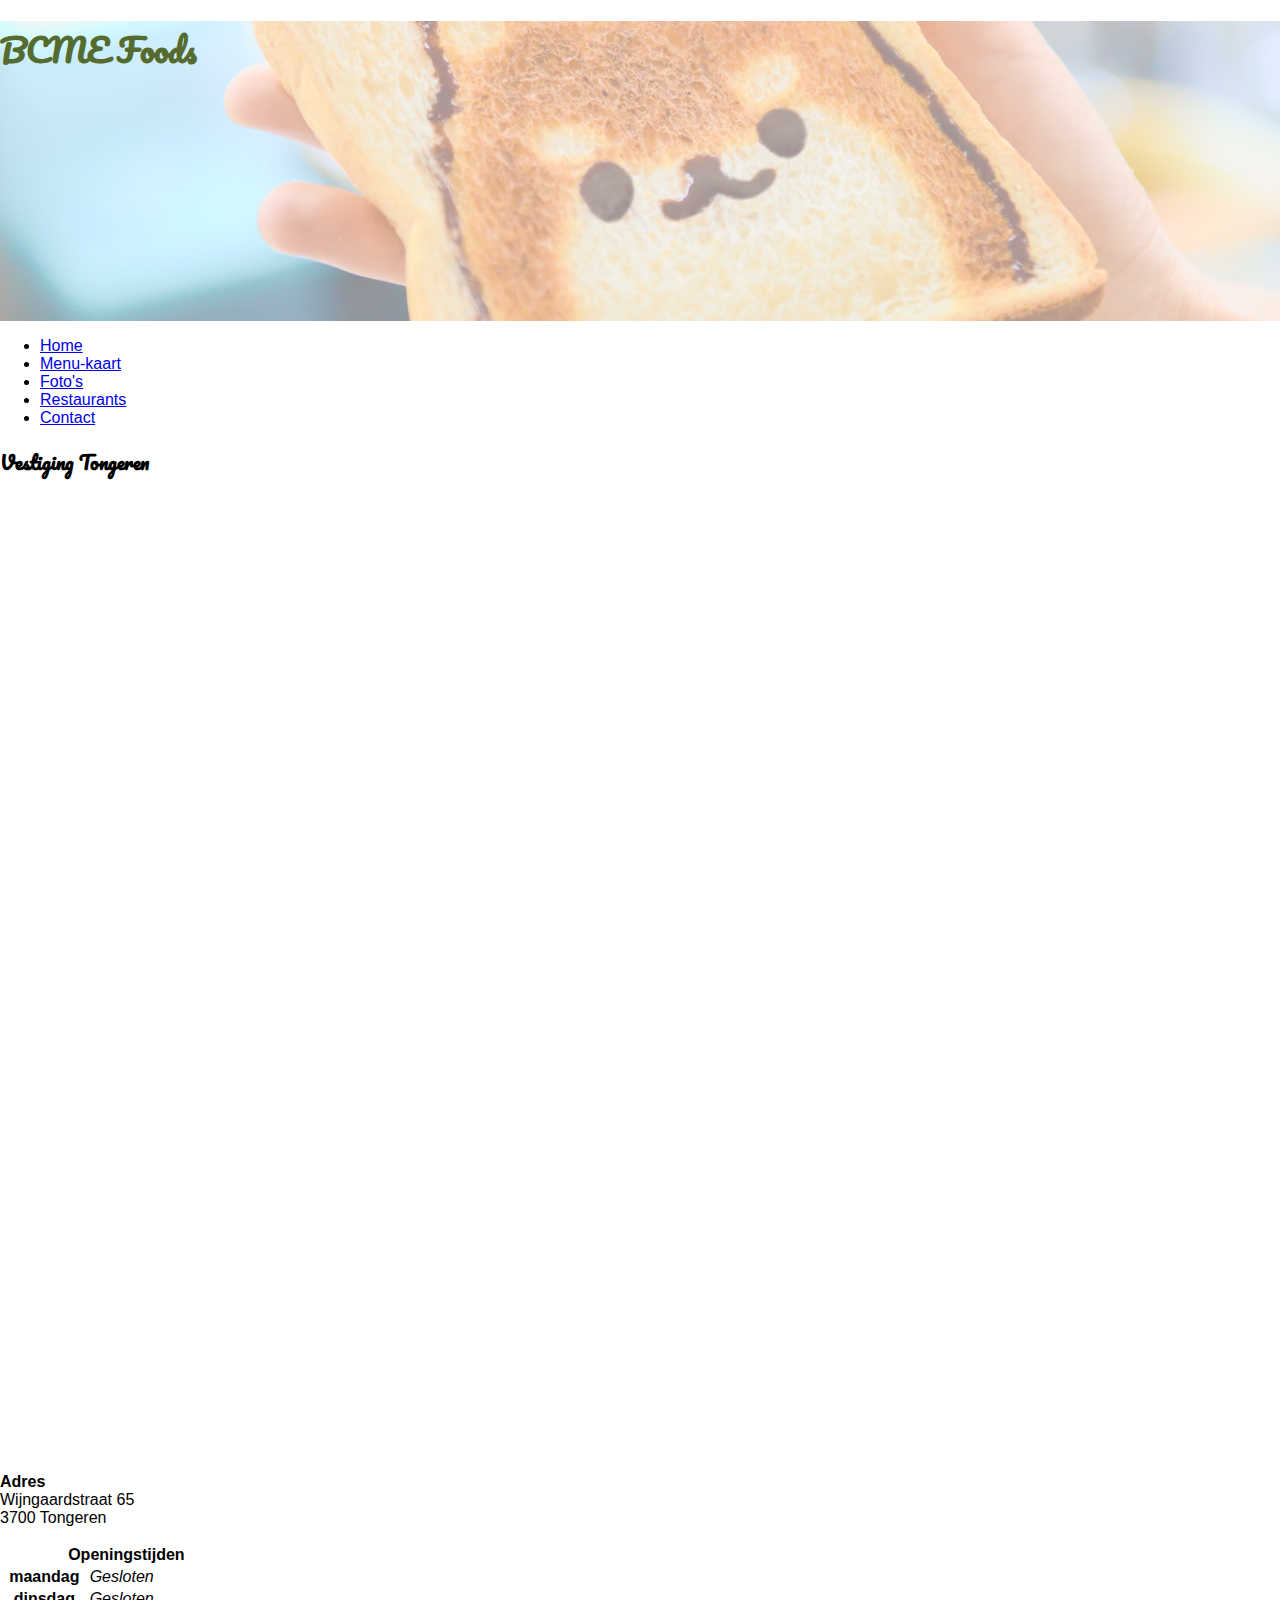
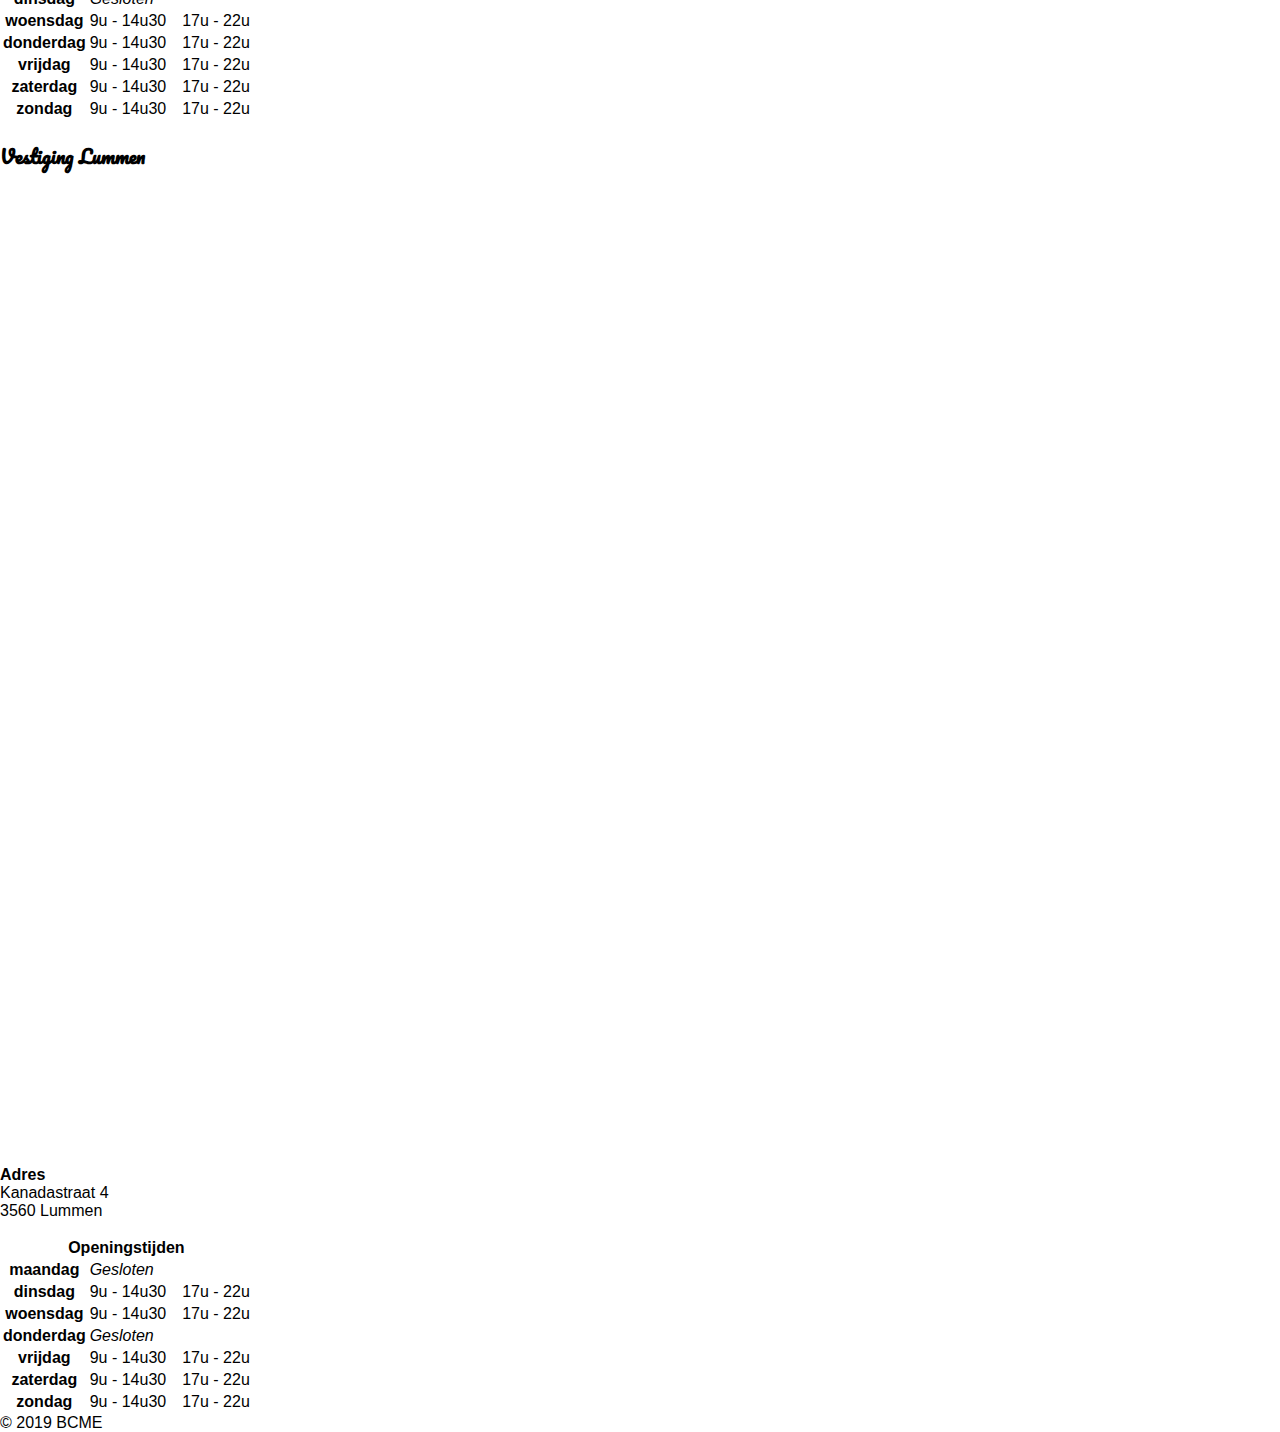
<file: restaurants.html>
<!DOCTYPE html>
<html lang="en">
<head>
    <meta charset="UTF-8">
    <meta name="viewport" content="width=device-width, initial-scale=1.0">
    <meta http-equiv="X-UA-Compatible" content="ie=edge">
    <link rel="stylesheet" href="https://stackpath.bootstrapcdn.com/bootstrap/4.2.1/css/bootstrap.min.css" integrity="sha384-GJzZqFGwb1QTTN6wy59ffF1BuGJpLSa9DkKMp0DgiMDm4iYMj70gZWKYbI706tWS" crossorigin="anonymous">
    <link href="https://fonts.googleapis.com/css?family=Pacifico" rel="stylesheet">
    <link rel="stylesheet" type="text/css" href="style.css">
    <title>Restaurants</title>
</head>
<body>

    <!-- Jumbotron -->

    <div class="jumbotron jumbotron-fluid mb-0 align-items-center">
        <h1 class="display-2 font-weight-bold text-center">BCME Foods</h1>
    </div>

    <!-- Navigation bar -->

    <nav class="navbar navbar-expand-md navbar-dark shadow-lg bg-dark text-center justify-content-around">
        <ul class="navbar-nav nav-pills">
            <li class="nav-item px-2">
                <a class="nav-link" href="index.html">Home</a>
            </li>
            <li class="nav-item px-2">
                <a class="nav-link" href="menu.html">Menu-kaart</a>
            </li>
            <li class="nav-item px-2">
                <a class="nav-link" href="foto1.html">Foto's</a>
            </li>
            <li class="nav-item px-2 active">
                <a class="nav-link" href="restaurants.html">Restaurants</a>
            </li>
            <li class="nav-item px-2">
                <a class="nav-link" href="contact.html">Contact</a>
            </li>
        </ul>
    </nav>

    <!-- Main page -->

    <div class="container-fluid bg-dark text-center overflow-hidden">

        <!-- Cards -->

        <div class="row mb-4 mx-md-3">
            <div class="col-md-6 mb-4">
                <div class="card">
                    <div class="card-body shadow bg-light">
                        <h3 class="mb-4">Vestiging Tongeren</h3>
                        <div class="google-maps">
                            <iframe src="https://www.google.com/maps/embed?pb=!1m18!1m12!1m3!1d157.67947105231667!2d5.466605962968789!3d50.77795491225793!2m3!1f0!2f0!3f0!3m2!1i1024!2i768!4f13.1!3m3!1m2!1s0x47c0e3b65371f9af%3A0x14489334b42a5715!2sgevangenis+van+TONGEREN!5e0!3m2!1snl!2sbe!4v1549983108377" width="600" height="450" style="border:0" allowfullscreen></iframe>
                        </div>
                        <p class="my-5"><strong>Adres</strong><br>Wijngaardstraat 65<br>3700 Tongeren</p>
                        <div class="container p-4">
                            <table class="table table-hover">
                                <thead>
                                    <tr>
                                        <th scope="col" colspan="2">Openingstijden</th>
                                    </tr>
                                </thead>
                                <tbody>
                                    <tr>
                                        <th scope="row">maandag</th>
                                        <td><em>Gesloten</em></td>
                                    </tr>
                                    <tr>
                                        <th scope="row">dinsdag</th>
                                        <td><em>Gesloten</em></td>
                                    </tr>
                                    <tr>
                                        <th scope="row">woensdag</th>
                                        <td>9u - 14u30&emsp;17u - 22u</td>
                                    </tr>
                                    <tr>
                                        <th scope="row">donderdag</th>
                                        <td>9u - 14u30&emsp;17u - 22u</td>
                                    </tr>
                                    <tr>
                                        <th scope="row">vrijdag</th>
                                        <td>9u - 14u30&emsp;17u - 22u</td>
                                    </tr>
                                    <tr>
                                        <th scope="row">zaterdag</th>
                                        <td>9u - 14u30&emsp;17u - 22u</td>
                                    </tr>
                                    <tr>
                                        <th scope="row">zondag</th>
                                        <td>9u - 14u30&emsp;17u - 22u</td>
                                    </tr>
                                </tbody>
                            </table>
                        </div>
                    </div>
                </div>
            </div>
            <div class="col-md-6">
                <div class="card">
                    <div class="card-body shadow bg-light">
                        <h3 class="mb-4">Vestiging Lummen</h3>
                        <div class="google-maps">
                            <iframe src="https://www.google.com/maps/embed?pb=!1m18!1m12!1m3!1d10052.133086762942!2d5.196959999999996!3d50.982115!2m3!1f0!2f0!3f0!3m2!1i1024!2i768!4f13.1!3m3!1m2!1s0x47c13b7ddbe4aa41%3A0x3022f5cee1e74f1f!2sKanadastraat+4%2C+3560+Lummen!5e0!3m2!1sen!2sbe!4v1550047196021" width="600" height="450" style="border:0" allowfullscreen></iframe>
                        </div>
                        <p class="my-5"><strong>Adres</strong><br>Kanadastraat 4<br>3560 Lummen</p>
                        <div class="container p-4">
                            <table class="table table-hover">
                                <thead>
                                    <tr>
                                        <th scope="col" colspan="2">Openingstijden</th>
                                    </tr>
                                </thead>
                                <tbody>
                                    <tr>
                                        <th scope="row">maandag</th>
                                        <td><em>Gesloten</em></td>
                                    </tr>
                                    <tr>
                                        <th scope="row">dinsdag</th>
                                        <td>9u - 14u30&emsp;17u - 22u</td>
                                    </tr>
                                    <tr>
                                        <th scope="row">woensdag</th>
                                        <td>9u - 14u30&emsp;17u - 22u</td>
                                    </tr>
                                    <tr>
                                        <th scope="row">donderdag</th>
                                        <td><em>Gesloten</em></td>
                                    </tr>
                                    <tr>
                                        <th scope="row">vrijdag</th>
                                        <td>9u - 14u30&emsp;17u - 22u</td>
                                    </tr>
                                    <tr>
                                        <th scope="row">zaterdag</th>
                                        <td>9u - 14u30&emsp;17u - 22u</td>
                                    </tr>
                                    <tr>
                                        <th scope="row">zondag</th>
                                        <td>9u - 14u30&emsp;17u - 22u</td>
                                    </tr>
                                </tbody>
                            </table>
                        </div>
                    </div>
                </div>
            </div>
        </div>

        <!-- Footer -->
        
        <div class="col-12 text-center text-white-50">
            &copy; 2019 BCME
        </div>
    </div>
    
    <script src="https://code.jquery.com/jquery-3.3.1.slim.min.js" integrity="sha384-q8i/X+965DzO0rT7abK41JStQIAqVgRVzpbzo5smXKp4YfRvH+8abtTE1Pi6jizo" crossorigin="anonymous"></script>
    <script src="https://cdnjs.cloudflare.com/ajax/libs/popper.js/1.14.6/umd/popper.min.js" integrity="sha384-wHAiFfRlMFy6i5SRaxvfOCifBUQy1xHdJ/yoi7FRNXMRBu5WHdZYu1hA6ZOblgut" crossorigin="anonymous"></script>
    <script src="https://stackpath.bootstrapcdn.com/bootstrap/4.2.1/js/bootstrap.min.js" integrity="sha384-B0UglyR+jN6CkvvICOB2joaf5I4l3gm9GU6Hc1og6Ls7i6U/mkkaduKaBhlAXv9k" crossorigin="anonymous"></script>
</body>
</html>
</file>
<file: style.css>
/* General */

body, .container-fluid {
    margin: 0;
    padding: 0;
    font-family: Arial, Helvetica, sans-serif;
}

h1 {
    color: #556B2F;
}

h1, h3 {
    font-family: 'Pacifico', Arial, Helvetica, cursive;
}

/* Jumbotron */

.jumbotron {
    background-color: rgba(238, 238, 238, 0.6);
    background-image: url('./pictures/jumbotron.jpeg');
    background-size: cover;
    background-repeat: no-repeat;
    background-position: center;
    height: 300px;
    width: 100%;
    background-blend-mode: color;
}


/* Menu page */

li img {
    height: auto;
    width: 100px;
}


/* Picture page */

.gallery-item img {
    width: 100%;
    height: auto;
}


/* Restaurants page */

.google-maps {
    position: relative;
    padding-bottom: 75%;
    height: 0;
    overflow: hidden;
}

.google-maps iframe {
    position: absolute;
    top: 0;
    left: 0;
    height: 100%;
    width: 100%;
}


/* Contact page */

.inputfield {
    min-height: 100px;
}
</file>
